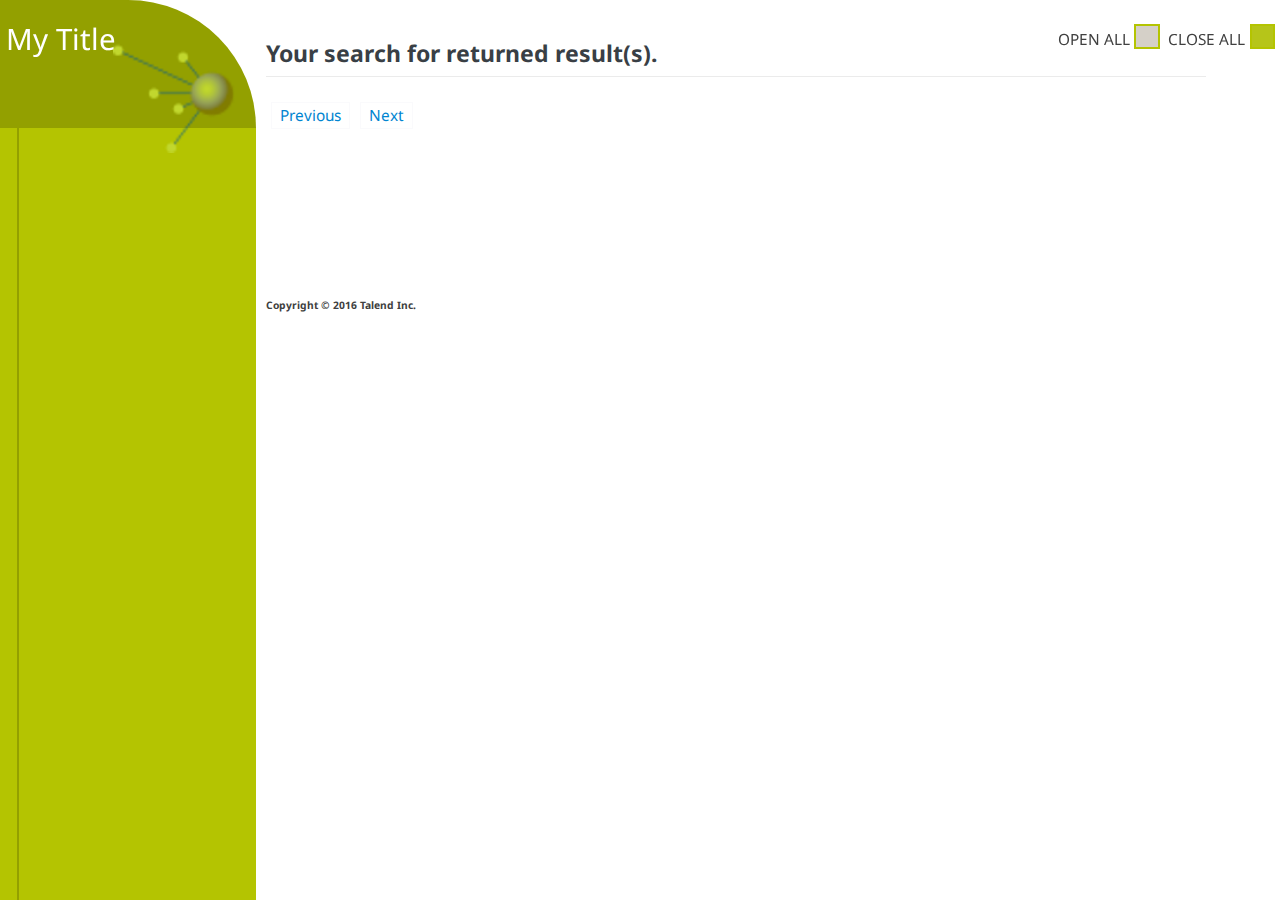
<file: Content/Search.htm>
<!DOCTYPE html>
<html xmlns:MadCap="http://www.madcapsoftware.com/Schemas/MadCap.xsd" lang="en-us" xml:lang="en-us" class="searchTopic templateTopic" data-mc-search-type="Stem" data-mc-help-system-file-name="Default.xml" data-mc-path-to-help-system="../" data-mc-target-type="WebHelp2" data-mc-runtime-file-type="Topic;Search;Default" data-mc-preload-images="false" data-mc-in-preview-mode="false" data-mc-toc-path="">
    <head>
        <meta name="viewport" content="width=device-width, initial-scale=1.0" />
        <meta http-equiv="X-UA-Compatible" content="IE=edge" />
        <meta http-equiv="Content-Type" content="text/html; charset=utf-8" />
        <meta charset="utf-8" />
        <meta name="description" content="" />
        <meta name="author" content="" /><title>Search</title>
        <link href="../Skins/Default/Stylesheets/Slideshow.css" rel="stylesheet" data-mc-generated="True" />
        <link href="../Skins/Default/Stylesheets/TextEffects.css" rel="stylesheet" data-mc-generated="True" />
        <link href="../Skins/Default/Stylesheets/Topic.css" rel="stylesheet" data-mc-generated="True" />
        <link href="../Skins/Default/Stylesheets/Components/Styles.css" rel="stylesheet" data-mc-generated="True" />
        <link href="../Skins/Default/Stylesheets/Components/Tablet.css" rel="stylesheet" data-mc-generated="True" />
        <link href="../Skins/Default/Stylesheets/Components/Mobile.css" rel="stylesheet" data-mc-generated="True" />
        <style>		
			@import URL(https://fonts.googleapis.com/css?family=Noto+Sans);
		</style>
        <link href="Resources/Stylesheets/vMain.css" rel="stylesheet" />
        <script src="../Resources/Scripts/custom.modernizr.js">
        </script>
        <script src="../Resources/Scripts/jquery.min.js">
        </script>
        <script src="../Resources/Scripts/require.min.js">
        </script>
        <script src="../Resources/Scripts/require.config.js">
        </script>
        <script src="../Resources/Scripts/foundation.min.js">
        </script>
        <script src="../Resources/Scripts/plugins.min.js">
        </script>
        <script src="../Resources/Scripts/MadCapAll.js">
        </script>
        <script src="Resources/Scripts/tincan-min.js">
        </script>
        <script src="Resources/Scripts/vicky.js">
        </script>
    </head>
    <body>
        <div class="vModuleNav" id="vNavContent">
        </div>
        <div class="vModuleNav" id="vPresNavContent" style="display:none">
        </div>
        <div id="vTopArea">
            <p id="vTitleNav">My Title</p>
            <img id="vLogo" src="Resources/Images/OtherGraphics/logo.png" alt="" />
        </div>
        <div id="vPrettyScroll">
        </div>
        <div class="closeAll">	
			OPEN ALL<img class="shotA" id="open" src="Resources/Images/OtherGraphics/shot_1x1.png" alt="" style="width: 1;height: 1;" />
			CLOSE ALL<img class="shotCloseA" id="close" src="Resources/Images/OtherGraphics/shotclose_1x1.png" alt="" style="width: 1;height: 1;" /></div>
        <div class="content mySideNavContent">
            <div id="contentBody">
                <div class="row collapse">
                    <div class="sideContent">
                    </div>
                    <div id="searchPane" class="mc-component">
                        <h1 id="results-heading">Your search for <span class="query"></span> returned <span class="total-results"></span> result(s).</h1>
                        <div id="pagination"><a class="previousPage">Previous</a><a class="nextPage">Next</a>
                        </div>
                    </div>
                    <br />
                    <br />
                    <br />
                    <br />
                    <br />
                    <h6>Copyright © <span class="GeneralYear">2016</span> Talend Inc.</h6>
                    <br />
                    <br />
                    <br />
                    <br />
                    <br />
                    <br />
                    <br />
                    <br />
                    <br />
                    <br />
                </div>
            </div>
        </div>
        <script>/* <![CDATA[ */
	
		
			document.onload=vPoshSideNav();
			document.onload=vOpenClose();
			document.onload=vQuiz();
			
		/* ]]> */</script>
    </body>
</html>
</file>
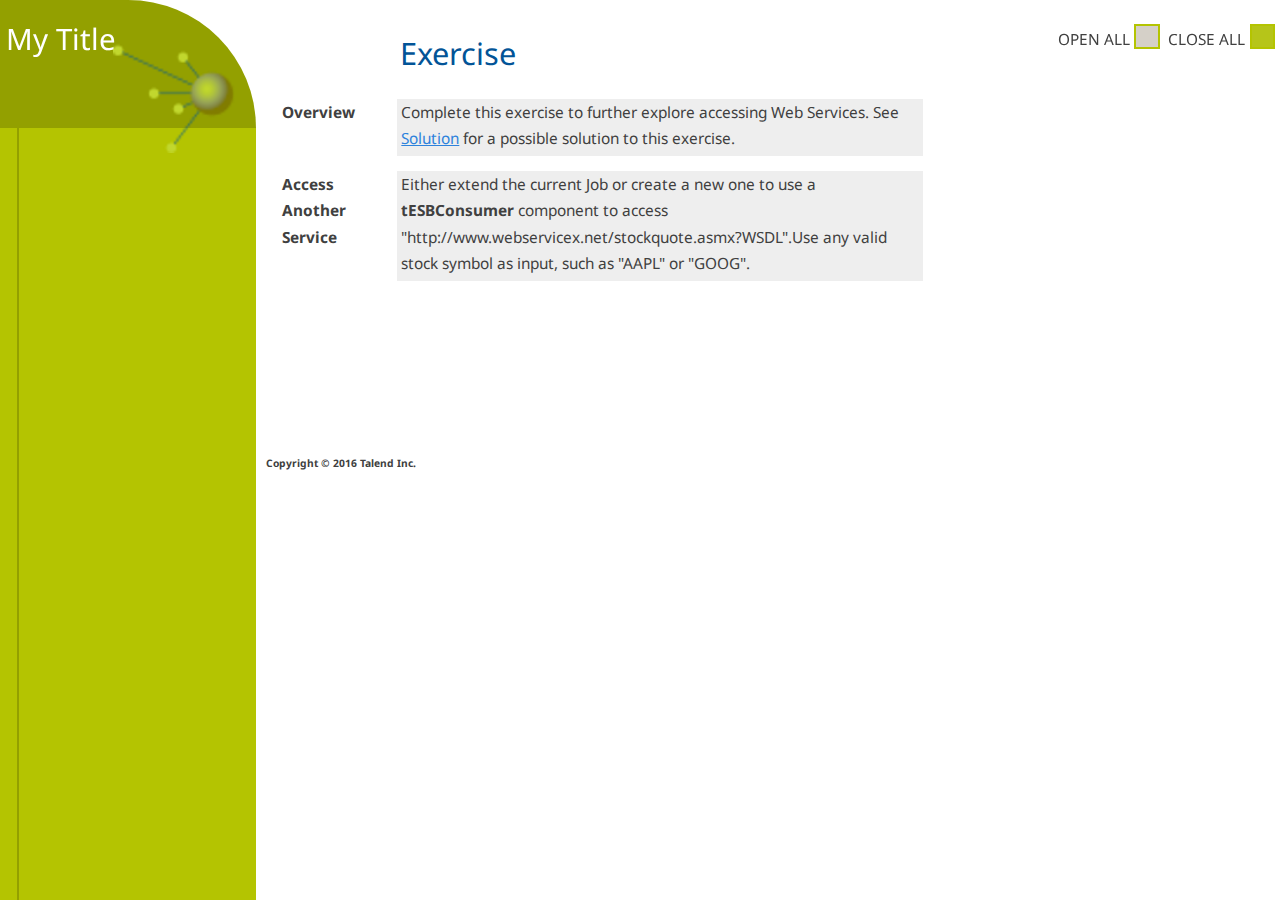
<file: Content/Archive/Copy2_of_Exercises.htm>
<!DOCTYPE html>
<html xmlns:MadCap="http://www.madcapsoftware.com/Schemas/MadCap.xsd" lang="en-us" xml:lang="en-us" data-mc-search-type="Stem" data-mc-help-system-file-name="Default.xml" data-mc-path-to-help-system="../../" data-mc-target-type="WebHelp2" data-mc-runtime-file-type="Topic;Default" data-mc-preload-images="false" data-mc-in-preview-mode="false" data-mc-toc-path="">
    <head>
        <meta name="viewport" content="width=device-width, initial-scale=1.0" />
        <meta http-equiv="X-UA-Compatible" content="IE=edge" />
        <meta http-equiv="Content-Type" content="text/html; charset=utf-8" />
        <meta charset="utf-8" />
        <meta name="description" content="" />
        <meta name="author" content="" /><title>Not_Exercises</title>
        <link href="../../Skins/Default/Stylesheets/Slideshow.css" rel="stylesheet" data-mc-generated="True" />
        <link href="../../Skins/Default/Stylesheets/TextEffects.css" rel="stylesheet" data-mc-generated="True" />
        <link href="../../Skins/Default/Stylesheets/Topic.css" rel="stylesheet" data-mc-generated="True" />
        <link href="../../Skins/Default/Stylesheets/Components/Styles.css" rel="stylesheet" data-mc-generated="True" />
        <link href="../../Skins/Default/Stylesheets/Components/Tablet.css" rel="stylesheet" data-mc-generated="True" />
        <link href="../../Skins/Default/Stylesheets/Components/Mobile.css" rel="stylesheet" data-mc-generated="True" />
        <style>		
			@import URL(https://fonts.googleapis.com/css?family=Noto+Sans);
		</style>
        <link href="../Resources/Stylesheets/vMain.css" rel="stylesheet" />
        <script src="../../Resources/Scripts/custom.modernizr.js">
        </script>
        <script src="../../Resources/Scripts/jquery.min.js">
        </script>
        <script src="../../Resources/Scripts/require.min.js">
        </script>
        <script src="../../Resources/Scripts/require.config.js">
        </script>
        <script src="../../Resources/Scripts/foundation.min.js">
        </script>
        <script src="../../Resources/Scripts/plugins.min.js">
        </script>
        <script src="../../Resources/Scripts/MadCapAll.js">
        </script>
        <script src="../Resources/Scripts/tincan-min.js">
        </script>
        <script src="../Resources/Scripts/vicky.js">
        </script>
    </head>
    <body>
        <div class="vModuleNav" id="vNavContent">
        </div>
        <div class="vModuleNav" id="vPresNavContent" style="display:none">
        </div>
        <div id="vTopArea">
            <p id="vTitleNav">My Title</p>
            <img id="vLogo" src="../Resources/Images/OtherGraphics/logo.png" alt="" />
        </div>
        <div id="vPrettyScroll">
        </div>
        <div class="closeAll">	
			OPEN ALL<img class="shotA" id="open" src="../Resources/Images/OtherGraphics/shot_1x1.png" alt="" style="width: 1;height: 1;" />
			CLOSE ALL<img class="shotCloseA" id="close" src="../Resources/Images/OtherGraphics/shotclose_1x1.png" alt="" style="width: 1;height: 1;" /></div>
        <div class="content mySideNavContent">
            <div id="contentBody">
                <div class="row collapse">
                    <div class="sideContent">
                    </div>
                    <h1 style="margin-left: 1.4in;">Exercise</h1>
                    <table cellspacing="15" width="672">
                        <col style="width: 16.162%;" />
                        <col style="width: 83.838%;" />
                        <tr>
                            <td style="vertical-align: Top;">
                                <p style="font-weight: bold;text-align: right;">Overview</p>
                            </td>
                            <td style="padding-left: 4px;padding-right: 4px;padding-bottom: 4px;vertical-align: Top;" bgcolor="#EEEEEE">
                                <p>Complete this exercise 
		 to further explore accessing Web Services. See <a href="Copy2_of_Solutions.htm">Solution</a> 
		 for a possible solution to this exercise.</p>
                            </td>
                        </tr>
                        <tr>
                            <td style="vertical-align: Top;">
                                <p style="font-weight: bold;text-align: right;">Access 
		 Another Service</p>
                            </td>
                            <td style="padding-left: 4px;padding-right: 4px;padding-bottom: 4px;vertical-align: Top;" bgcolor="#EEEEEE">
                                <p><span>Either 
		 extend the current Job or create a new one to use a <b>tESBConsumer</b> 
		 component to access "http://www.webservicex.net/stockquote.asmx?WSDL".</span><span>Use 
		 any valid stock symbol as input, such as "AAPL" or "GOOG". 
		 &#160;</span> <![CDATA[ ]]></p>
                            </td>
                        </tr>
                    </table>
                    <br />
                    <br />
                    <br />
                    <br />
                    <br />
                    <h6>Copyright © <span class="GeneralYear">2016</span> Talend Inc.</h6>
                    <br />
                    <br />
                    <br />
                    <br />
                    <br />
                    <br />
                    <br />
                    <br />
                    <br />
                    <br />
                </div>
            </div>
        </div>
        <script>/* <![CDATA[ */
	
		
			document.onload=vPoshSideNav();
			document.onload=vOpenClose();
			document.onload=vQuiz();
			
		/* ]]> */</script>
    </body>
</html>
</file>
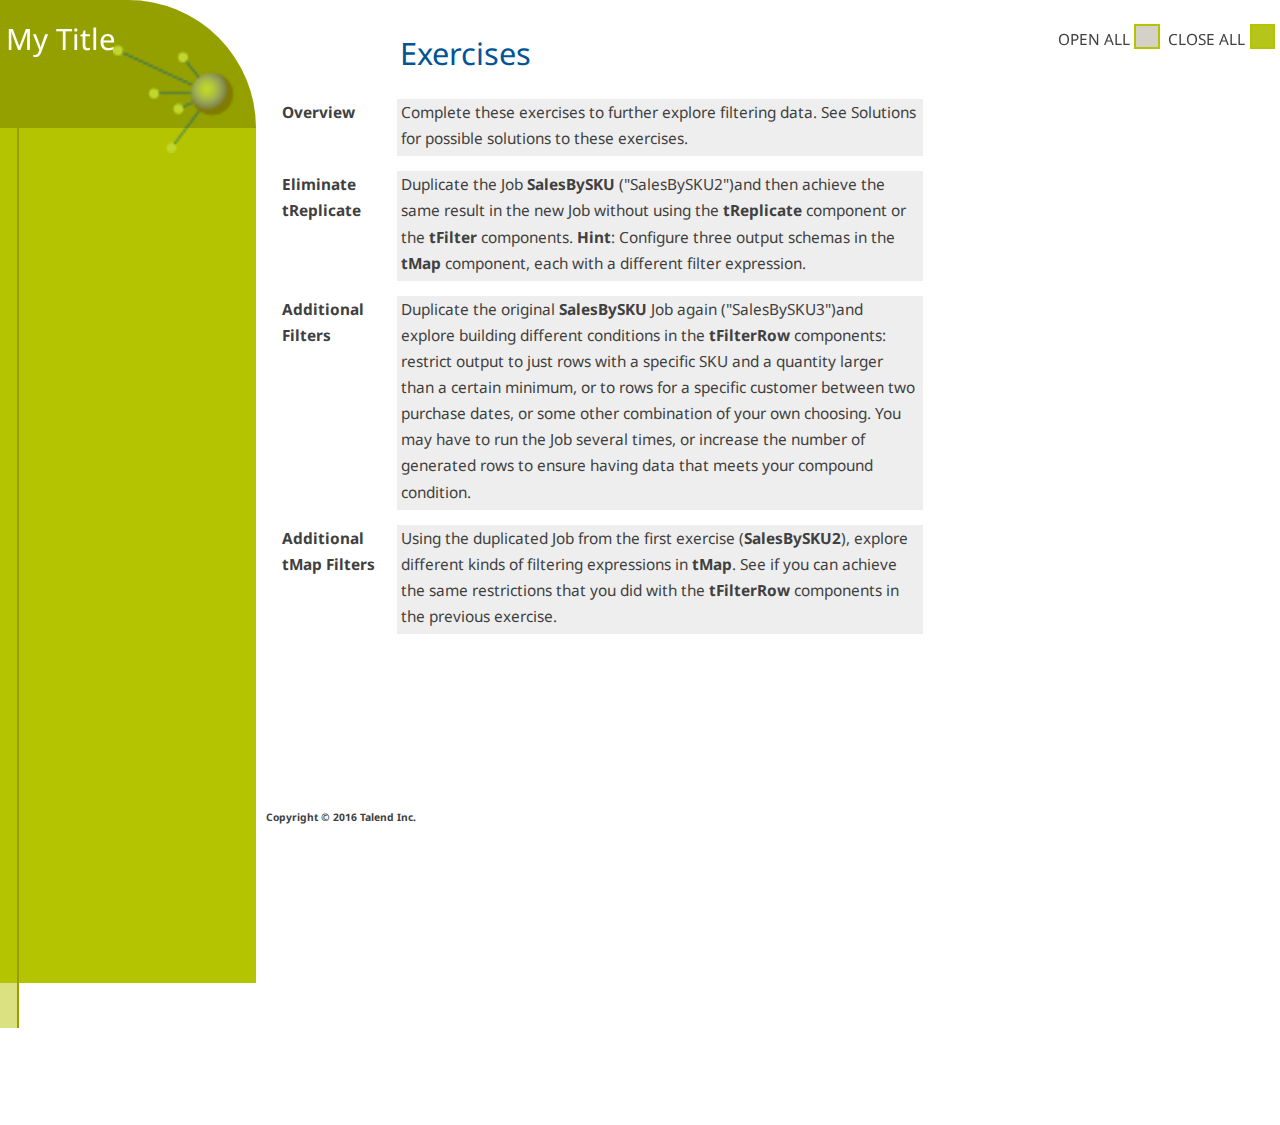
<file: Content/Archive/Copy_of_Exercises.htm>
<!DOCTYPE html>
<html xmlns:MadCap="http://www.madcapsoftware.com/Schemas/MadCap.xsd" lang="en-us" xml:lang="en-us" data-mc-search-type="Stem" data-mc-help-system-file-name="Default.xml" data-mc-path-to-help-system="../../" data-mc-target-type="WebHelp2" data-mc-runtime-file-type="Topic;Default" data-mc-preload-images="false" data-mc-in-preview-mode="false" data-mc-toc-path="">
    <head>
        <meta name="viewport" content="width=device-width, initial-scale=1.0" />
        <meta http-equiv="X-UA-Compatible" content="IE=edge" />
        <meta http-equiv="Content-Type" content="text/html; charset=utf-8" />
        <meta charset="utf-8" />
        <meta name="description" content="" />
        <meta name="author" content="" /><title>Ras_ersatzlos_fuer_5_6Exercises</title>
        <link href="../../Skins/Default/Stylesheets/Slideshow.css" rel="stylesheet" data-mc-generated="True" />
        <link href="../../Skins/Default/Stylesheets/TextEffects.css" rel="stylesheet" data-mc-generated="True" />
        <link href="../../Skins/Default/Stylesheets/Topic.css" rel="stylesheet" data-mc-generated="True" />
        <link href="../../Skins/Default/Stylesheets/Components/Styles.css" rel="stylesheet" data-mc-generated="True" />
        <link href="../../Skins/Default/Stylesheets/Components/Tablet.css" rel="stylesheet" data-mc-generated="True" />
        <link href="../../Skins/Default/Stylesheets/Components/Mobile.css" rel="stylesheet" data-mc-generated="True" />
        <style>		
			@import URL(https://fonts.googleapis.com/css?family=Noto+Sans);
		</style>
        <link href="../Resources/Stylesheets/vMain.css" rel="stylesheet" />
        <script src="../../Resources/Scripts/custom.modernizr.js">
        </script>
        <script src="../../Resources/Scripts/jquery.min.js">
        </script>
        <script src="../../Resources/Scripts/require.min.js">
        </script>
        <script src="../../Resources/Scripts/require.config.js">
        </script>
        <script src="../../Resources/Scripts/foundation.min.js">
        </script>
        <script src="../../Resources/Scripts/plugins.min.js">
        </script>
        <script src="../../Resources/Scripts/MadCapAll.js">
        </script>
        <script src="../Resources/Scripts/tincan-min.js">
        </script>
        <script src="../Resources/Scripts/vicky.js">
        </script>
    </head>
    <body>
        <div class="vModuleNav" id="vNavContent">
        </div>
        <div class="vModuleNav" id="vPresNavContent" style="display:none">
        </div>
        <div id="vTopArea">
            <p id="vTitleNav">My Title</p>
            <img id="vLogo" src="../Resources/Images/OtherGraphics/logo.png" alt="" />
        </div>
        <div id="vPrettyScroll">
        </div>
        <div class="closeAll">	
			OPEN ALL<img class="shotA" id="open" src="../Resources/Images/OtherGraphics/shot_1x1.png" alt="" style="width: 1;height: 1;" />
			CLOSE ALL<img class="shotCloseA" id="close" src="../Resources/Images/OtherGraphics/shotclose_1x1.png" alt="" style="width: 1;height: 1;" /></div>
        <div class="content mySideNavContent">
            <div id="contentBody">
                <div class="row collapse">
                    <div class="sideContent">
                    </div>
                    <h1 style="margin-left: 1.4in;">Exercises</h1>
                    <table cellspacing="15" width="672">
                        <col style="width: 16.162%;" />
                        <col style="width: 83.838%;" />
                        <tr>
                            <td style="vertical-align: Top;">
                                <p style="font-weight: bold;text-align: right;">Overview</p>
                            </td>
                            <td style="padding-left: 4px;padding-right: 4px;padding-bottom: 4px;vertical-align: Top;" bgcolor="#EEEEEE">
                                <p>Complete these 
		 exercises to further explore filtering data. See Solutions 
		 for possible solutions to these exercises.</p>
                            </td>
                        </tr>
                        <tr>
                            <td style="vertical-align: Top;">
                                <p style="text-align: right;font-weight: bold;">Eliminate 
		 tReplicate</p>
                            </td>
                            <td style="padding-left: 4px;padding-right: 4px;padding-bottom: 4px;vertical-align: Top;" bgcolor="#EEEEEE">
                                <p>Duplicate the Job 
		 <span style="font-weight: bold;">SalesBySKU</span> ("SalesBySKU2")and 
		 then achieve the same result in the new Job without using the 
		 <span style="font-weight: bold;">tReplicate</span> component or 
		 the <span style="font-weight: bold;">tFilter</span> components. 
		 <span style="font-weight: bold;">Hint</span>: Configure three 
		 output schemas in the <span style="font-weight: bold;">tMap</span> 
		 component, each with a different filter expression.</p>
                            </td>
                        </tr>
                        <tr>
                            <td style="vertical-align: Top;">
                                <p style="text-align: right;font-weight: bold;">Additional 
		 Filters</p>
                            </td>
                            <td style="padding-left: 4px;padding-right: 4px;padding-bottom: 4px;vertical-align: Top;" bgcolor="#EEEEEE">
                                <p>Duplicate the original 
		 <span style="font-weight: bold;">SalesBySKU</span> Job again ("SalesBySKU3")and 
		 explore building different conditions in the <span style="font-weight: bold;">tFilterRow</span> 
		 components: restrict output to just rows with a specific SKU and 
		 a quantity larger than a certain minimum, or to rows for a specific 
		 customer between two purchase dates, or some other combination 
		 of your own choosing. You may have to run the Job several times, 
		 or increase the number of generated rows to ensure having data 
		 that meets your compound condition.</p>
                            </td>
                        </tr>
                        <tr>
                            <td style="vertical-align: Top;">
                                <p style="font-weight: bold;text-align: right;">Additional 
		 tMap Filters</p>
                            </td>
                            <td style="padding-left: 4px;padding-right: 4px;padding-bottom: 4px;vertical-align: Top;" bgcolor="#EEEEEE">
                                <p>Using the duplicated 
		 Job from the first exercise (<span style="font-weight: bold;">SalesBySKU2</span>), 
		 explore different kinds of filtering expressions in <span style="font-weight: bold;">tMap</span>. 
		 See if you can achieve the same restrictions that you did with 
		 the <span style="font-weight: bold;">tFilterRow</span> components 
		 in the previous exercise.</p>
                            </td>
                        </tr>
                    </table>
                    <br />
                    <br />
                    <br />
                    <br />
                    <br />
                    <h6>Copyright © <span class="GeneralYear">2016</span> Talend Inc.</h6>
                    <br />
                    <br />
                    <br />
                    <br />
                    <br />
                    <br />
                    <br />
                    <br />
                    <br />
                    <br />
                </div>
            </div>
        </div>
        <script>/* <![CDATA[ */
	
		
			document.onload=vPoshSideNav();
			document.onload=vOpenClose();
			document.onload=vQuiz();
			
		/* ]]> */</script>
    </body>
</html>
</file>
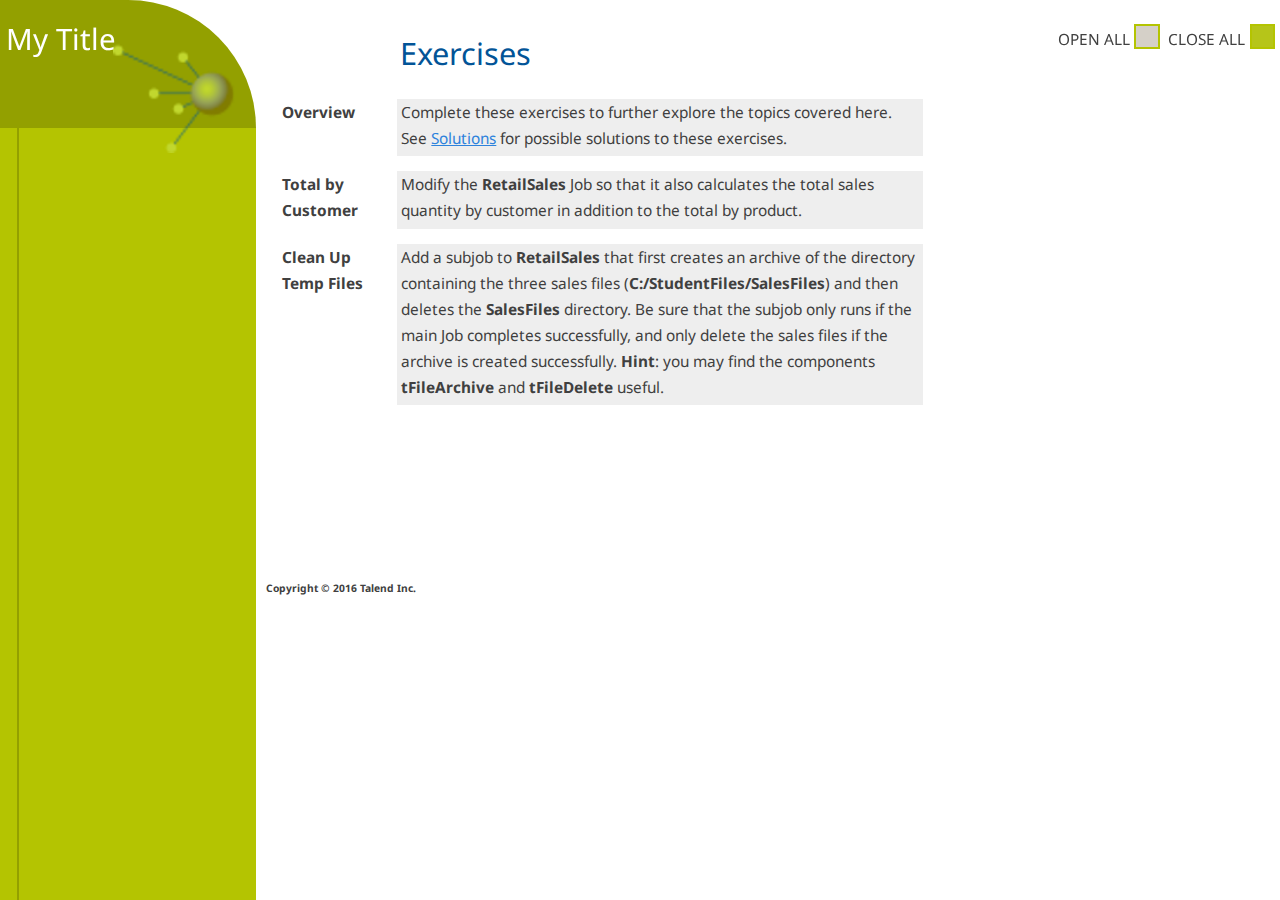
<file: Content/Archive/Copy_of_Exercises2.htm>
<!DOCTYPE html>
<html xmlns:MadCap="http://www.madcapsoftware.com/Schemas/MadCap.xsd" lang="en-us" xml:lang="en-us" data-mc-search-type="Stem" data-mc-help-system-file-name="Default.xml" data-mc-path-to-help-system="../../" data-mc-target-type="WebHelp2" data-mc-runtime-file-type="Topic;Default" data-mc-preload-images="false" data-mc-in-preview-mode="false" data-mc-toc-path="">
    <head>
        <meta name="viewport" content="width=device-width, initial-scale=1.0" />
        <meta http-equiv="X-UA-Compatible" content="IE=edge" />
        <meta http-equiv="Content-Type" content="text/html; charset=utf-8" />
        <meta charset="utf-8" />
        <meta name="description" content="" />
        <meta name="author" content="" /><title>is_in_master_Exercises</title>
        <link href="../../Skins/Default/Stylesheets/Slideshow.css" rel="stylesheet" data-mc-generated="True" />
        <link href="../../Skins/Default/Stylesheets/TextEffects.css" rel="stylesheet" data-mc-generated="True" />
        <link href="../../Skins/Default/Stylesheets/Topic.css" rel="stylesheet" data-mc-generated="True" />
        <link href="../../Skins/Default/Stylesheets/Components/Styles.css" rel="stylesheet" data-mc-generated="True" />
        <link href="../../Skins/Default/Stylesheets/Components/Tablet.css" rel="stylesheet" data-mc-generated="True" />
        <link href="../../Skins/Default/Stylesheets/Components/Mobile.css" rel="stylesheet" data-mc-generated="True" />
        <style>		
			@import URL(https://fonts.googleapis.com/css?family=Noto+Sans);
		</style>
        <link href="../Resources/Stylesheets/vMain.css" rel="stylesheet" />
        <script src="../../Resources/Scripts/custom.modernizr.js">
        </script>
        <script src="../../Resources/Scripts/jquery.min.js">
        </script>
        <script src="../../Resources/Scripts/require.min.js">
        </script>
        <script src="../../Resources/Scripts/require.config.js">
        </script>
        <script src="../../Resources/Scripts/foundation.min.js">
        </script>
        <script src="../../Resources/Scripts/plugins.min.js">
        </script>
        <script src="../../Resources/Scripts/MadCapAll.js">
        </script>
        <script src="../Resources/Scripts/tincan-min.js">
        </script>
        <script src="../Resources/Scripts/vicky.js">
        </script>
    </head>
    <body>
        <div class="vModuleNav" id="vNavContent">
        </div>
        <div class="vModuleNav" id="vPresNavContent" style="display:none">
        </div>
        <div id="vTopArea">
            <p id="vTitleNav">My Title</p>
            <img id="vLogo" src="../Resources/Images/OtherGraphics/logo.png" alt="" />
        </div>
        <div id="vPrettyScroll">
        </div>
        <div class="closeAll">	
			OPEN ALL<img class="shotA" id="open" src="../Resources/Images/OtherGraphics/shot_1x1.png" alt="" style="width: 1;height: 1;" />
			CLOSE ALL<img class="shotCloseA" id="close" src="../Resources/Images/OtherGraphics/shotclose_1x1.png" alt="" style="width: 1;height: 1;" /></div>
        <div class="content mySideNavContent">
            <div id="contentBody">
                <div class="row collapse">
                    <div class="sideContent">
                    </div>
                    <h1 style="margin-left: 1.4in;">Exercises</h1>
                    <table cellspacing="15" width="672">
                        <col style="width: 16.162%;" />
                        <col style="width: 83.838%;" />
                        <tr>
                            <td style="vertical-align: Top;">
                                <p style="font-weight: bold;text-align: right;">Overview</p>
                            </td>
                            <td style="padding-left: 4px;padding-right: 4px;padding-bottom: 4px;vertical-align: Top;" bgcolor="#EEEEEE">
                                <p>Complete these 
		 exercises to further explore the topics covered here. See <a href="Copy_of_Solutions2.htm">Solutions</a> 
		 for possible solutions to these exercises.</p>
                            </td>
                        </tr>
                        <tr>
                            <td style="vertical-align: Top;">
                                <p style="font-weight: bold;text-align: right;">Total 
		 by Customer</p>
                            </td>
                            <td style="padding-left: 4px;padding-right: 4px;padding-bottom: 4px;vertical-align: Top;" bgcolor="#EEEEEE">
                                <p>Modify the <span style="font-weight: bold;">RetailSales</span> Job so that it also 
		 calculates the total sales quantity by customer in addition to 
		 the total by product. &#160;</p>
                            </td>
                        </tr>
                        <tr>
                            <td style="vertical-align: Top;">
                                <p style="font-weight: bold;text-align: right;margin-left: 0px;">Clean Up 
		 Temp Files</p>
                            </td>
                            <td style="padding-left: 4px;padding-right: 4px;padding-bottom: 4px;vertical-align: Top;" bgcolor="#EEEEEE">
                                <p>Add a subjob to 
		 <span style="font-weight: bold;">RetailSales</span> that first 
		 creates an archive of the directory containing the three sales 
		 files (<span style="font-weight: bold;">C:/StudentFiles/SalesFiles</span>) 
		 and then deletes the <span style="font-weight: bold;">SalesFiles</span> 
		 directory. Be sure that the subjob only runs if the main Job completes 
		 successfully, and only delete the sales files if the archive is 
		 created successfully. <span style="font-weight: bold;">Hint</span>: 
		 you may find the components <span style="font-weight: bold;">tFileArchive</span> 
		 and <span style="font-weight: bold;">tFileDelete</span> useful.</p>
                            </td>
                        </tr>
                    </table>
                    <br />
                    <br />
                    <br />
                    <br />
                    <br />
                    <h6>Copyright © <span class="GeneralYear">2016</span> Talend Inc.</h6>
                    <br />
                    <br />
                    <br />
                    <br />
                    <br />
                    <br />
                    <br />
                    <br />
                    <br />
                    <br />
                </div>
            </div>
        </div>
        <script>/* <![CDATA[ */
	
		
			document.onload=vPoshSideNav();
			document.onload=vOpenClose();
			document.onload=vQuiz();
			
		/* ]]> */</script>
    </body>
</html>
</file>
<file: Skins/Default/Stylesheets/Slideshow.css>
/**
 * BxSlider v4.0 - Fully loaded, responsive content slider
 * http://bxslider.com
 *
 * Written by: Steven Wanderski, 2012
 * http://stevenwanderski.com
 * (while drinking Belgian ales and listening to jazz)
 *
 * CEO and founder of bxCreative, LTD
 * http://bxcreative.com
 */


/** RESET AND LAYOUT
===================================*/

.mc-wrapper {
	position: relative;
	margin: 0 auto 60px;
	padding: 0;
	zoom: 1;
    clear: both;
}

/** THEME
===================================*/

.mc-wrapper .mc-viewport {
    box-sizing: content-box; 
    z-index: 0;
}

.mc-wrapper .mc-controls {
    z-index: 1;
}

.mc-wrapper .mc-pager,
.mc-wrapper .mc-controls-auto {
	position: absolute;
	bottom: -30px;
	width: 100%;
}

.mc-wrapper img,
.mc-wrapper object,
.mc-wrapper table{ 
    max-width: 100%;
    word-wrap: break-word;
    table-layout: fixed;
}

div.MCSlide{
    word-wrap: break-word;
    visibility: hidden;
    -webkit-margin-collapse: separate;
}

/* LOADER */

.mc-wrapper .mc-loading {
	min-height: 50px;
    background-image: url(Images/MCSlider_loader.gif);
    background-repeat:no-repeat;
    background-color:#fff;
    background-position: center center;
	height: 100%;
	width: 100%;
	position: absolute;
	top: 0;
	left: 0;
	z-index: auto;
}

/* PAGER */

.mc-wrapper .mc-pager {
	text-align: center;
	font-size: .85em;
	font-family: Arial;
	font-weight: bold;
	color: #666;
	padding-top: 20px;
}

.mc-wrapper .mc-pager .mc-pager-item,
.mc-wrapper .mc-controls-auto .mc-controls-auto-item {
	display: inline-block;
	zoom: 1;
}

.mc-wrapper .mc-pager.mc-default-pager a {
	background: #666;
	text-indent: -9999px;
	display: block;
	width: 10px;
	height: 10px;
	margin: 0 5px;
	outline: 0;
	-moz-border-radius: 5px;
	-webkit-border-radius: 5px;
	border-radius: 5px;
    cursor: pointer;
}

.mc-wrapper .mc-pager.mc-default-pager a:hover,
.mc-wrapper .mc-pager.mc-default-pager a.active {
	background: #000;
}

/* DIRECTION CONTROLS (NEXT / PREV) */

.mc-wrapper .mc-prev {
	/*left: 10px;*/
    background-image: url(Images/MCSlider_controls.png);
    background-repeat:no-repeat;
    background-position: 0 -32px;
}

.mc-wrapper .mc-next {
	/*right: 10px;*/
    background-image: url(Images/MCSlider_controls.png);
    background-repeat:no-repeat;
    background-position: -43px -32px;
}

.mc-wrapper .mc-prev:hover {
	background-position: 0 0;
}

.mc-wrapper .mc-next:hover {
	background-position: -43px 0;
}

.mc-wrapper .mc-controls-direction a {
	position: absolute;
	top: 50%;
	margin-top: -16px;
	outline: 0;
	width: 32px;
	height: 32px;
	text-indent: -9999px;
	z-index: auto;
    cursor: pointer;
}

.mc-wrapper .mc-controls-direction a.disabled {
	display: none;
}

/* AUTO CONTROLS (START / STOP) */

.mc-wrapper .mc-controls-auto {
	text-align: center;
}

.mc-wrapper .mc-controls-auto .mc-start {
	display: block;
	text-indent: -9999px;
	width: 10px;
	height: 11px;
	outline: 0;
    background-image: url(Images/MCSlider_controls.png);
    background-repeat:no-repeat;
    background-position: -86px -11px;
	margin: 0 3px;
    cursor: pointer;
}

.mc-wrapper .mc-controls-auto .mc-start:hover,
.mc-wrapper .mc-controls-auto .mc-start.active {
	background-position: -86px 0;
}

.mc-wrapper .mc-controls-auto .mc-stop {
	display: block;
	text-indent: -9999px;
	width: 9px;
	height: 11px;
	outline: 0;
    background-image: url(Images/MCSlider_controls.png);
    background-repeat:no-repeat;
    background-position: -86px -44px;
	margin: 0 3px;
    cursor: pointer;
}

.mc-wrapper .mc-controls-auto .mc-stop:hover,
.mc-wrapper .mc-controls-auto .mc-stop.active {
	background-position: -86px -33px;
}

/* PAGER WITH AUTO-CONTROLS HYBRID LAYOUT */

.mc-wrapper .mc-controls.mc-has-controls-auto.mc-has-pager .mc-pager {
	text-align: left;
	width: 100%;
}

.mc-wrapper .mc-controls.mc-has-controls-auto.mc-has-pager .mc-controls-auto {
	right: 0;
	width: 35px;
}

/* IMAGE CAPTIONS */

.mc-wrapper .mc-caption {
	position: absolute;
	bottom: 0;
	left: 0;
	background: #666\9;
	background: rgba(80, 80, 80, 0.75);
	width: 100%;
}

.mc-wrapper .mc-caption div {
	color: #fff;
	font-family: Arial;
	display: block;
	font-size: .85em;
	padding: 10px;
}

/* SLIDE THUMBNAILS */

.mc-thumbnail {
	text-align: center;
	margin-top: -30px;
}

.mc-thumbnail a img {
	margin: 0 3px;
	padding: 3px;
	border: solid 1px #ccc;
	width: 50px;
    cursor: pointer;
}

.mc-thumbnail a:hover img,
.mc-thumbnail a.active img {
	border: solid 1px #5280DD;
}
</file>
<file: Skins/Default/Stylesheets/TextEffects.css>
/*<meta />*/

.transparent-gif	/* Ensures resource is copied over */
{
	background-image: url("Images/transparent.gif");
}

/* Bug #109712: Chrome bug - make contact with TOC elements for icon images to display correctly */

[class]
{
	
}

/* Expanding */

.MCExpanding
{
	text-decoration: none;
}

.MCExpanding_Open
{
	
}

.MCExpanding_Closed
{
	
}

.MCExpandingHead
{
	
}

.MCExpandingHotSpot
{
	cursor: pointer;
	background-position: left center;
	background-repeat: no-repeat;
	padding-left: 18px;
}

.MCExpanding_Image_Icon
{
	border: none;
}

.MCExpanding_Open .MCExpandingHotSpot
{
	background-image: url("Images/minus.png");
}

.MCExpanding_Closed .MCExpandingHotSpot
{
	background-image: url("Images/plus.png");
}

.MCExpandingBody
{
	vertical-align: bottom;
}

.MCExpanding_Open .MCExpandingBody
{
	display: inline-block;
}

.MCExpanding_Closed .MCExpandingBody
{
	display: none;
}

/**/
/* DropDown */

.MCDropDown
{
	
}

.MCDropDown_Open
{
	
}

.MCDropDown_Closed
{
	
}

.MCDropDownHead
{
	display: block;
}

.MCDropDownHotSpot
{
	cursor: pointer;
	background-position: left center;
	background-repeat: no-repeat;
	padding-left: 18px;
}

.MCDropDown_Open .MCDropDownHotSpot
{
	background-image: url("Images/minus.png");
}

.MCDropDown_Closed .MCDropDownHotSpot
{
	background-image: url("Images/plus.png");
}

.MCDropDown_Closed a.MCDropDownHotSpot,
.MCDropDown_Open a.MCDropDownHotSpot
{
	text-decoration: none;
}

.MCDropDownBody
{
	margin-left: 18px;
	overflow: hidden;
}

.MCDropDown_Open .MCDropDownBody
{
	display: block;
}

.MCDropDown_Closed .MCDropDownBody
{
	display: none;
}

.MCDropDown_Image_Icon
{
	border: none;
}

/**/
/* Toggler */

.MCToggler
{
	text-decoration: none;
}

.MCToggler_Open
{
	
}

.MCToggler_Closed
{
	
}

.MCTogglerHead
{
	
}

.MCTogglerHotSpot
{
	cursor: pointer;
	background-position: left center;
	background-repeat: no-repeat;
	padding-left: 18px;
}

.MCToggler_Open.MCTogglerHotSpot
{
	background-image: url("Images/minus.png");
}

.MCToggler_Closed.MCTogglerHotSpot
{
	background-image: url("Images/plus.png");
}

a.MCToggler_Closed.MCTogglerHotSpot,
a.MCToggler_Open.MCTogglerHotSpot
{
	text-decoration: none;
}

.MCToggler_Image_Icon
{
	border: none;
}

/**/
/* Text Popup */

.MCTextPopup
{
	cursor: pointer;
	text-decoration: none;
}

.MCTextPopupHotSpot
{
	cursor: pointer;
	background-repeat: no-repeat;
}

.MCTextPopup_Open.MCTextPopupHotSpot
{
	
}

.MCTextPopup_Closed.MCTextPopupHotSpot
{
	
}

.MCTextPopupBody
{
	color: #EBEBEB;
	font-weight: normal;
	line-height: 1.5em;
	background-color: #000000;
	width: 200px;
	padding: 11px 15px;
	-webkit-box-shadow: 0 4px 10px #8B8B8B;
	-moz-box-shadow: 0 4px 10px #8B8B8B;
	box-shadow: 0px 2px 8px 0px rgba(0,0,0,.4);
	border: none !important;
	-webkit-border-radius: 4px;
	-moz-border-radius: 4px;
	border-radius: 4px;
	position: absolute;
	left: 20px;
	white-space: normal;
	filter: alpha( opacity = 0 );
	opacity: 0.0;
	z-index: 10001;
}

.MCTextPopup_Open .MCTextPopupBody
{
	display: block;
}

.MCTextPopup_Closed .MCTextPopupBody
{
	display: none;
}

.MCTextPopupArrow
{
	content: "";
	border: solid 13px transparent;
	border-bottom-color: #DCDCDC;
	border-bottom-width: 13px;
	border-top: none;
	position: absolute;
	top: 0;
	left: 50%;
	margin-top: -13px;
	margin-left: -13px;
	width: 0;
	height: 0;
}

.MCTextPopupBodyBottom .MCTextPopupArrow
{
	border: solid 13px transparent;
	border-top-color: #000000;
	border-top-width: 13px;
	border-bottom: none;
	top: auto;
	bottom: -13px;
}

/**/

.link-list-popup
{
	color: #707070;
	line-height: normal;
	background-color: #FFF;
	-webkit-border-radius: 4px;
	-moz-border-radius: 4px;
	border-radius: 4px;
	-webkit-box-shadow: 0 4px 10px #8B8B8B;
	-moz-box-shadow: 0 4px 10px #8B8B8B;
	box-shadow: 0 4px 10px #8B8B8B;
	position: absolute;
	z-index: 50;
}

.link-list-popup ul
{
	list-style: none;
	margin: 0;
	padding: 6px;
}

.link-list-popup ul li
{
	padding: 5px;
	cursor: pointer;
}

.link-list-popup ul li:hover
{
	color: #000;
	background-color: #E5EFF7;
}

.link-list-popup ul li a
{
	color: inherit;
	text-decoration: none;
}

/**/

.toolbar-button-drop-down
{
	color: #707070;
	line-height: normal;
	background-color: #FFF;
	-webkit-border-radius: 4px;
	-moz-border-radius: 4px;
	border-radius: 4px;
	-webkit-box-shadow: 0 4px 10px #8B8B8B;
	-moz-box-shadow: 0 4px 10px #8B8B8B;
	box-shadow: 0 4px 10px #8B8B8B;
	position: absolute;
	z-index: 50;
}

.toolbar-button-drop-down ul
{
	list-style: none;
	margin: 0;
	padding: 6px;
}

.toolbar-button-drop-down ul li
{
	padding: 5px;
	cursor: pointer;
}

.toolbar-button-drop-down ul li:hover
{
	color: #000;
	background-color: #E5EFF7;
}

.toolbar-button-drop-down ul li a
{
	color: inherit;
	text-decoration: none;
}

.toolbar-button-drop-down ul li img
{
	vertical-align: middle;
}

/* buttons */

.buttons
{
	position: static;
}

.templateTopic .buttons
{
	display: none;
}

.toolbar-buttons
{
	position: absolute;
	top: 7px;
	left: 9px;
	right: 9px;
}

.button-group-container-left
{
	float: left;
	margin-left: -4px;
}

.button-group-container-right
{
	float: right;
	margin-right: -4px;
}

.button-group
{
	float: left;
}

.button-separator
{
	background-color: #E1E1E1;
	float: left;
	margin: 0 4px;
	height: 24px;
	width: 1px;
}

.button
{
	width: 22px;
	height: 22px;
	line-height: 22px;
	position: relative;
	/* need this to workaround CSS3PIE known issue: http://css3pie.com/documentation/known-issues/#z-index */
	margin: 0px 4px;
	float: left;
	cursor: pointer;
	border: solid 1px #E1E1E1;
	-webkit-border-radius: 3px;
	-moz-border-radius: 3px;
	border-radius: 3px;
	-webkit-box-shadow: 0px 1px 0px 0px #FFF;
	-moz-box-shadow: 0px 1px 0px 0px #FFF;
	box-shadow: 0px 1px 0px 0px #FFF;
	-moz-box-sizing: content-box;
	-webkit-box-sizing: content-box;
	box-sizing: content-box;
	padding: 0;
}

.button[disabled],
.button.current-topic-index-button.disabled
{
	opacity: 0.5;
}

.button.previous-topic-button
{
	background: #ECECEC url("Images/navigate-previous.png") no-repeat center center;
	/* Old browsers */
	background: url("Images/navigate-previous.png") no-repeat center center, -moz-linear-gradient(top, #FFF 0%, #ECECEC 100%);
	/* FF3.6+ */
	background: url("Images/navigate-previous.png") no-repeat center center, -webkit-gradient(linear, left top, left bottom, color-stop(0%,#FFF), color-stop(100%,#ECECEC));
	/* Chrome,Safari4+ */
	background: url("Images/navigate-previous.png") no-repeat center center, -webkit-linear-gradient(top, #FFF 0%,#ECECEC 100%);
	/* Chrome10+,Safari5.1+ */
	background: url("Images/navigate-previous.png") no-repeat center center, -o-linear-gradient(top, #FFF 0%,#ECECEC 100%);
	/* Opera11.10+ */
	background: url("Images/navigate-previous.png") no-repeat center center, -ms-linear-gradient(top, #FFF 0%,#ECECEC 100%);
	/* IE10+ */
	background: url("Images/navigate-previous.png") no-repeat center center, linear-gradient(top, #FFF 0%,#ECECEC 100%);
	/* W3C */
	-pie-background: url("Skins/Default/Stylesheets/Images/navigate-previous.png") no-repeat center center, linear-gradient(#FFF, #ECECEC);
	/*PIE*/
}

.button.next-topic-button
{
	background: #ECECEC url("Images/navigate-next.png") no-repeat center center;
	/* Old browsers */
	background: url("Images/navigate-next.png") no-repeat center center, -moz-linear-gradient(top, #FFF 0%, #ECECEC 100%);
	/* FF3.6+ */
	background: url("Images/navigate-next.png") no-repeat center center, -webkit-gradient(linear, left top, left bottom, color-stop(0%,#FFF), color-stop(100%,#ECECEC));
	/* Chrome,Safari4+ */
	background: url("Images/navigate-next.png") no-repeat center center, -webkit-linear-gradient(top, #FFF 0%,#ECECEC 100%);
	/* Chrome10+,Safari5.1+ */
	background: url("Images/navigate-next.png") no-repeat center center, -o-linear-gradient(top, #FFF 0%,#ECECEC 100%);
	/* Opera11.10+ */
	background: url("Images/navigate-next.png") no-repeat center center, -ms-linear-gradient(top, #FFF 0%,#ECECEC 100%);
	/* IE10+ */
	background: url("Images/navigate-next.png") no-repeat center center, linear-gradient(top, #FFF 0%,#ECECEC 100%);
	/* W3C */
	-pie-background: url("Skins/Default/Stylesheets/Images/navigate-next.png") no-repeat center center, linear-gradient(#FFF, #ECECEC);
	/*PIE*/
}

.button.current-topic-index-button
{
	color: #6C6C6C;
	text-shadow: 0 1px 0 #FFF;
	width: auto;
	padding: 0 12px;
	font-size: 11px;
	font-weight: bold;
}

.button.current-topic-index-button.disabled
{
	display: none;
}

.button.expand-all-button
{
	background: #ECECEC url("Images/expand.png") no-repeat center center;
	/* Old browsers */
	background: url("Images/expand.png") no-repeat center center, -moz-linear-gradient(top, #FFF 0%, #ECECEC 100%);
	/* FF3.6+ */
	background: url("Images/expand.png") no-repeat center center, -webkit-gradient(linear, left top, left bottom, color-stop(0%,#FFF), color-stop(100%,#ECECEC));
	/* Chrome,Safari4+ */
	background: url("Images/expand.png") no-repeat center center, -webkit-linear-gradient(top, #FFF 0%,#ECECEC 100%);
	/* Chrome10+,Safari5.1+ */
	background: url("Images/expand.png") no-repeat center center, -o-linear-gradient(top, #FFF 0%,#ECECEC 100%);
	/* Opera11.10+ */
	background: url("Images/expand.png") no-repeat center center, -ms-linear-gradient(top, #FFF 0%,#ECECEC 100%);
	/* IE10+ */
	background: url("Images/expand.png") no-repeat center center, linear-gradient(top, #FFF 0%,#ECECEC 100%);
	/* W3C */
	-pie-background: url("Skins/Default/Stylesheets/Images/expand.png") no-repeat center center, linear-gradient(#FFF, #ECECEC);
	/*PIE*/
}

.button.collapse-all-button
{
	background: #ECECEC url("Images/collapse.png") no-repeat center center;
	/* Old browsers */
	background: url("Images/collapse.png") no-repeat center center, -moz-linear-gradient(top, #FFF 0%, #ECECEC 100%);
	/* FF3.6+ */
	background: url("Images/collapse.png") no-repeat center center, -webkit-gradient(linear, left top, left bottom, color-stop(0%,#FFF), color-stop(100%,#ECECEC));
	/* Chrome,Safari4+ */
	background: url("Images/collapse.png") no-repeat center center, -webkit-linear-gradient(top, #FFF 0%,#ECECEC 100%);
	/* Chrome10+,Safari5.1+ */
	background: url("Images/collapse.png") no-repeat center center, -o-linear-gradient(top, #FFF 0%,#ECECEC 100%);
	/* Opera11.10+ */
	background: url("Images/collapse.png") no-repeat center center, -ms-linear-gradient(top, #FFF 0%,#ECECEC 100%);
	/* IE10+ */
	background: url("Images/collapse.png") no-repeat center center, linear-gradient(top, #FFF 0%,#ECECEC 100%);
	/* W3C */
	-pie-background: url("Skins/Default/Stylesheets/Images/collapse.png") no-repeat center center, linear-gradient(#FFF, #ECECEC);
	/*PIE*/
}

.button.print-button
{
	background: #ECECEC url("Images/printer.png") no-repeat center center;
	/* Old browsers */
	background: url("Images/printer.png") no-repeat center center, -moz-linear-gradient(top, #FFF 0%, #ECECEC 100%);
	/* FF3.6+ */
	background: url("Images/printer.png") no-repeat center center, -webkit-gradient(linear, left top, left bottom, color-stop(0%,#FFF), color-stop(100%,#ECECEC));
	/* Chrome,Safari4+ */
	background: url("Images/printer.png") no-repeat center center, -webkit-linear-gradient(top, #FFF 0%,#ECECEC 100%);
	/* Chrome10+,Safari5.1+ */
	background: url("Images/printer.png") no-repeat center center, -o-linear-gradient(top, #FFF 0%,#ECECEC 100%);
	/* Opera11.10+ */
	background: url("Images/printer.png") no-repeat center center, -ms-linear-gradient(top, #FFF 0%,#ECECEC 100%);
	/* IE10+ */
	background: url("Images/printer.png") no-repeat center center, linear-gradient(top, #FFF 0%,#ECECEC 100%);
	/* W3C */
	-pie-background: url("Skins/Default/Stylesheets/Images/printer.png") no-repeat center center, linear-gradient(#FFF, #ECECEC);
	/*PIE*/
}

.button.remove-highlight-button
{
	background: #ECECEC url("Images/highlight.png") no-repeat center center;
	/* Old browsers */
	background: url("Images/highlight.png") no-repeat center center, -moz-linear-gradient(top, #FFF 0%, #ECECEC 100%);
	/* FF3.6+ */
	background: url("Images/highlight.png") no-repeat center center, -webkit-gradient(linear, left top, left bottom, color-stop(0%,#FFF), color-stop(100%,#ECECEC));
	/* Chrome,Safari4+ */
	background: url("Images/highlight.png") no-repeat center center, -webkit-linear-gradient(top, #FFF 0%,#ECECEC 100%);
	/* Chrome10+,Safari5.1+ */
	background: url("Images/highlight.png") no-repeat center center, -o-linear-gradient(top, #FFF 0%,#ECECEC 100%);
	/* Opera11.10+ */
	background: url("Images/highlight.png") no-repeat center center, -ms-linear-gradient(top, #FFF 0%,#ECECEC 100%);
	/* IE10+ */
	background: url("Images/highlight.png") no-repeat center center, linear-gradient(top, #FFF 0%,#ECECEC 100%);
	/* W3C */
	-pie-background: url("Skins/Default/Stylesheets/Images/highlight.png") no-repeat center center, linear-gradient(#FFF, #ECECEC);
	/*PIE*/
}

.button.select-skin-button
{
	background: #ECECEC url("Images/select-skin.png") no-repeat center center;
	/* Old browsers */
	background: url("Images/select-skin.png") no-repeat center center, -moz-linear-gradient(top, #FFF 0%, #ECECEC 100%);
	/* FF3.6+ */
	background: url("Images/select-skin.png") no-repeat center center, -webkit-gradient(linear, left top, left bottom, color-stop(0%,#FFF), color-stop(100%,#ECECEC));
	/* Chrome,Safari4+ */
	background: url("Images/select-skin.png") no-repeat center center, -webkit-linear-gradient(top, #FFF 0%,#ECECEC 100%);
	/* Chrome10+,Safari5.1+ */
	background: url("Images/select-skin.png") no-repeat center center, -o-linear-gradient(top, #FFF 0%,#ECECEC 100%);
	/* Opera11.10+ */
	background: url("Images/select-skin.png") no-repeat center center, -ms-linear-gradient(top, #FFF 0%,#ECECEC 100%);
	/* IE10+ */
	background: url("Images/select-skin.png") no-repeat center center, linear-gradient(top, #FFF 0%,#ECECEC 100%);
	/* W3C */
	-pie-background: url("Skins/Default/Stylesheets/Images/select-skin.png") no-repeat center center, linear-gradient(#FFF, #ECECEC);
	/*PIE*/
}

.button.select-language-button
{
	background: #ECECEC url("Images/select-language.png") no-repeat center center;
	/* Old browsers */
	background: url("Images/select-language.png") no-repeat center center, -moz-linear-gradient(top, #FFF 0%, #ECECEC 100%);
	/* FF3.6+ */
	background: url("Images/select-language.png") no-repeat center center, -webkit-gradient(linear, left top, left bottom, color-stop(0%,#FFF), color-stop(100%,#ECECEC));
	/* Chrome,Safari4+ */
	background: url("Images/select-language.png") no-repeat center center, -webkit-linear-gradient(top, #FFF 0%,#ECECEC 100%);
	/* Chrome10+,Safari5.1+ */
	background: url("Images/select-language.png") no-repeat center center, -o-linear-gradient(top, #FFF 0%,#ECECEC 100%);
	/* Opera11.10+ */
	background: url("Images/select-language.png") no-repeat center center, -ms-linear-gradient(top, #FFF 0%,#ECECEC 100%);
	/* IE10+ */
	background: url("Images/select-language.png") no-repeat center center, linear-gradient(top, #FFF 0%,#ECECEC 100%);
	/* W3C */
	-pie-background: url("Skins/Default/Stylesheets/Images/select-language.png") no-repeat center center, linear-gradient(#FFF, #ECECEC);
	/*PIE*/
}

/* select-language-button image is dynamically set by javascript */

.button.select-language-button img
{
	vertical-align: middle;
}

.loading
{
	background-image: url("Images/loading.gif");
	background-repeat: no-repeat;
	background-position: center;
}

.loading .button.star-button
{
	visibility: hidden;
}

.button.star-button
{
	border: none;
	width: 16px;
	margin: 0px 2px;
	-webkit-box-shadow: none;
	-moz-box-shadow: none;
	box-shadow: none;
}

.button.topic-ratings-button
{
	background: url("Images/star-full.png") no-repeat center center;
	-webkit-box-shadow: none;
	-moz-box-shadow: none;
	box-shadow: none;
}

.button.topic-ratings-empty-button
{
	background: url("Images/star-empty.png") no-repeat center center;
	-webkit-box-shadow: none;
	-moz-box-shadow: none;
	box-shadow: none;
}

.button.login-button
{
	background: #ECECEC url("Images/login.png") no-repeat center center;
	/* Old browsers */
	background: url("Images/login.png") no-repeat center center, -moz-linear-gradient(top, #FFF 0%, #ECECEC 100%);
	/* FF3.6+ */
	background: url("Images/login.png") no-repeat center center, -webkit-gradient(linear, left top, left bottom, color-stop(0%,#FFF), color-stop(100%,#ECECEC));
	/* Chrome,Safari4+ */
	background: url("Images/login.png") no-repeat center center, -webkit-linear-gradient(top, #FFF 0%,#ECECEC 100%);
	/* Chrome10+,Safari5.1+ */
	background: url("Images/login.png") no-repeat center center, -o-linear-gradient(top, #FFF 0%,#ECECEC 100%);
	/* Opera11.10+ */
	background: url("Images/login.png") no-repeat center center, -ms-linear-gradient(top, #FFF 0%,#ECECEC 100%);
	/* IE10+ */
	background: url("Images/login.png") no-repeat center center, linear-gradient(top, #FFF 0%,#ECECEC 100%);
	/* W3C */
	-pie-background: url("Skins/Default/Stylesheets/Images/login.png") no-repeat center center, linear-gradient(#FFF, #ECECEC);
	/*PIE*/
}

.button.edit-user-profile-button
{
	background: #ECECEC url("Images/edit-profile.png") no-repeat center center;
	/* Old browsers */
	background: url("Images/edit-profile.png") no-repeat center center, -moz-linear-gradient(top, #FFF 0%, #ECECEC 100%);
	/* FF3.6+ */
	background: url("Images/edit-profile.png") no-repeat center center, -webkit-gradient(linear, left top, left bottom, color-stop(0%,#FFF), color-stop(100%,#ECECEC));
	/* Chrome,Safari4+ */
	background: url("Images/edit-profile.png") no-repeat center center, -webkit-linear-gradient(top, #FFF 0%,#ECECEC 100%);
	/* Chrome10+,Safari5.1+ */
	background: url("Images/edit-profile.png") no-repeat center center, -o-linear-gradient(top, #FFF 0%,#ECECEC 100%);
	/* Opera11.10+ */
	background: url("Images/edit-profile.png") no-repeat center center, -ms-linear-gradient(top, #FFF 0%,#ECECEC 100%);
	/* IE10+ */
	background: url("Images/edit-profile.png") no-repeat center center, linear-gradient(top, #FFF 0%,#ECECEC 100%);
	/* W3C */
	-pie-background: url("Skins/Default/Stylesheets/Images/edit-profile.png") no-repeat center center, linear-gradient(#FFF, #ECECEC);
	/*PIE*/
}

/**/
/* Feedback */

.pulse-frame
{
	width: 100%;
	border: none;
	margin-top: 17px;
	visibility: visible;
	height: 1000px;
}

.feedback-comments-wrapper.feedback-embedded .pulse-frame
{
	display: block;
}

.feedback-comments-wrapper.responsive,
.feedback-comments-wrapper.responsive .pulse-frame,
.pulse-frame.pulse-loading
{
	visibility: hidden;
	height: 1px;
}

.feedback-comments-wrapper.hidden
{
	display: none;
}

.feedback-comments-wrapper .comments-header
{
	color: #749AB6;
	font-size: 2em;
	font-weight: bold;
	margin: 17px 0;
}

.comments
{
	
}

.comments .comment
{
	border-bottom: 2px solid #ddd;
	padding: 10px;
	max-width: 400px;
}

.comments .comment:last-child
{
	border-bottom: none;
}

.comments .comment .comment
{
	margin-left: 45px;
}

.comments .username
{
	color: #749AB6;
	font-family: Georgia;
	font-weight: bold;
	font-style: italic;
	margin-right: 10px;
	display: none;
}

html.feedback-anonymous-enabled .comments .username
{
	display: inline;
}

.comments .timestamp
{
	color: #888;
	font-family: Georgia;
	font-size: 11px;
	font-weight: normal;
	font-style: italic;
}

.comments .subject
{
	color: #888;
	font-weight: bold;
}

.comments .body
{
	
}

.comment-form-wrapper
{
	
}

.comment-form-wrapper .username-field,
.comment-form-wrapper .subject-field
{
	width: 200px;
	padding: 5px;
	border: 1px solid #ccc;
	-moz-border-radius: 4px;
	-webkit-border-radius: 4px;
	border-radius: 4px;
}

.comment-form-wrapper .username-field
{
	display: none;
}

html.feedback-anonymous-enabled .comment-form-wrapper .username-field
{
	display: inline-block;
}

.comment-form-wrapper .body-field
{
	font-family: Arial;
	width: 406px;
	height: 60px;
	padding: 10px;
	border: 1px solid #ccc;
	-moz-border-radius: 4px;
	-webkit-border-radius: 4px;
	border-radius: 4px;
}

.comment-form-wrapper .field-error
{
	border: solid 1px #F00;
	background-color: #FEE7E7;
}

.comment-form-wrapper .comment-submit
{
	
}

/**/

.mc-template
{
	display: none;
}

#mc-background-tint
{
	position: fixed;
	top: 0;
	left: 0;
	width: 100%;
	height: 100%;
	filter: alpha( opacity = 0 );
	opacity: 0.0;
}

#contentBody #mc-background-tint
{
	position: absolute;
}

#mc-background-tint.light
{
	background-color: #FFF;
}

#mc-background-tint.dark
{
	background-color: #000;
}

/* Contain floats: nicolasgallagher.com/micro-clearfix-hack/ */

.clearfix:before,
.clearfix:after
{
	content: "";
	display: table;
}

.clearfix:after
{
	clear: both;
}

.clearfix
{
	zoom: 1;
}

span.SearchHighlight
{
	
}

span.SearchHighlight1
{
	
}

span.SearchHighlight2
{
	
}

span.SearchHighlight3
{
	
}

span.SearchHighlight4
{
	
}

span.SearchHighlight5
{
	
}

span.SearchHighlight6
{
	
}

span.SearchHighlight7
{
	
}

span.SearchHighlight8
{
	
}

span.SearchHighlight9
{
	
}

span.SearchHighlight10
{
	
}

.highlightGlossary,
.highlightIndex
{
	font-weight: bold;
}

@media print
{
	.tab-bar
	{
		display: none !important;
	}

	.topicToolbarProxy
	{
		display: none !important;
	}

	._Skins_SideMenu
	{
		display: none !important;
	}
}
</file>
<file: Skins/Default/Stylesheets/Topic.css>
/*<meta />*/

/* Prevents Safari in landscape orientation from zooming in on text*/

body
{
	-ms-text-size-adjust: 100%;
	-moz-text-size-adjust: 100%;
	-webkit-text-size-adjust: 100%;
	font-size: 16px;
}

/* Css to prevent Chrome's automatic border around active fields*/

*:focus
{
	outline: none;
}

/* Default css class for hiding element*/

.hidden
{
	display: none;
}

/* Topic Popup */

.MCTopicPopup
{
	text-decoration: none;
}

.MCTopicPopupHotSpot
{
	cursor: pointer;
	background-position: left center;
	background-repeat: no-repeat;
}

.MCTopicPopup_Open.MCTopicPopupHotSpot
{
	
}

.MCTopicPopup_Closed.MCTopicPopupHotSpot
{
	
}

.MCTopicPopupContainer
{
	background-color: #FFFFFF;
	padding: 10px;
	position: fixed;
	top: 100px;
	left: 100px;
	right: 100px;
	bottom: 100px;
	-moz-border-radius: 5px;
	border-radius: 5px;
	-webkit-box-shadow: 0 4px 10px #333333;
	-moz-box-shadow: 0 4px 10px #333333;
	box-shadow: 0 4px 10px #333333;
	filter: alpha( opacity = 0 );
	opacity: 0.0;
	z-index: 10001;
}

#contentBodyInner .MCTopicPopupContainer
{
	position: absolute;
}

.MCTopicPopupBody
{
	width: 100%;
	border: none;
}

/**/
/* Thumbnail Popup */

.MCPopupThumbnailLink
{
	
}

.MCPopupThumbnail
{
	-moz-border-radius: 5px;
	border-radius: 5px;
}

.MCPopupContainer
{
	background-color: #FFFFFF;
	border: solid 1px #000000;
	padding: 10px;
	position: absolute;
	cursor: pointer;
	-moz-border-radius: 5px;
	border-radius: 5px;
	z-index: 10001;
}

.MCPopupContainer2
{
	background-color: #FFFFFF;
	border: solid 1px #000000;
	padding: 10px;
	position: absolute;
	cursor: pointer;
	-moz-box-shadow: 2px 2px 8px #FFFFFF;
	-webkit-box-shadow: 2px 2px 8px #FFFFFF;
	box-shadow: 2px 2px 8px #FFFFFF;
}

.MCPopupFullImage
{
	width: 0px;
	height: 0px;
	-moz-border-radius: 5px;
	border-radius: 5px;
}

/**/
/* HelpControl */

.MCHelpControl_Image_Icon
{
	border: none;
}

.MCHelpControl span
{
	background: url("Images/help-control.png") no-repeat left center;
	padding-left: 18px;
}

a.MCHelpControl
{
	cursor: pointer;
	text-decoration: none;
}

/**/
/* Dialog */

.MCDialog
{
	display: none;
	width: 400px;
	position: fixed;
	top: 20px;
	left: 20px;
	padding: 6px;
	background-color: #000000;
	border: 1px solid #000000;
	-moz-border-radius: 4px;
	-webkit-border-radius: 4px;
	border-radius: 4px;
	-moz-box-shadow: 0 3px 0 rgba(0, 0, 0, 0.1);
	-webkit-box-shadow: 0 3px 0 rgba(0, 0, 0, 0.1);
	box-shadow: 0 3px 0 rgba(0, 0, 0, 0.1);
	filter: alpha( opacity = 0 );
	opacity: 0.0;
	z-index: 10001;
}

.MCDialogHeader
{
	margin: 0 0 4px;
	padding: 5px 0 5px 5px;
	color: #FFFFFF;
	font-size: 15px;
	font-family: Helvetica;
}

.MCDialogClose
{
	color: #FFFFFF;
	font-family: tahoma, sans-serif;
	font-weight: bold;
	font-size: 16px;
	line-height: 12px;
	text-align: center;
	text-decoration: none;
	float: right;
	width: 20px;
	height: 18px;
	padding-top: 2px;
	margin-top: -2px;
	background-color: #999999;
	-moz-border-radius: 3px;
	-webkit-border-radius: 3px;
	border-radius: 3px;
}

.MCDialogBody
{
	color: #555555;
	padding: 10px;
	background-color: #FFFFFF;
	-moz-border-radius: 4px;
	-webkit-border-radius: 4px;
	border-radius: 4px;
}

/**/

a.glossaryTerm
{
	text-decoration: none;
}

/**/

#ios-wrapper
{
	width: 100%;
	height: 100%;
	overflow: auto;
	-webkit-overflow-scrolling: touch;
}

.img_off
{
	display: none;
}

/* Feedback/Pulse */

.pulse-required,
.feedback-required,
.feedback-topic-required
{
	display: none;
}

.pulse-active .pulse-required,
.feedback-active .feedback-required,
.feedback-active.has-topic .feedback-topic-required
{
	display: block;
}

/* Login Dialog */

.login-dialog
{
	display: none;
	z-index: 10001;
	position: absolute;
	top: 50%;
	left: 50%;
	margin-top: -200px;
	margin-left: -175px;
	width: 350px;
	-webkit-border-radius: 3px;
	-moz-border-radius: 3px;
	border-radius: 3px;
	-webkit-box-shadow: 0 4px 10px #333333;
	-moz-box-shadow: 0 4px 10px #333333;
	box-shadow: 0 4px 10px #333333;
}

.login-dialog.pulse
{
	width: 408px;
	height: 428px;
	margin-left: -204px;
	margin-top: -214px;
}

#pulse-login-frame
{
	width: 100%;
	height: 100%;
	border: none;
	-webkit-border-radius: 3px;
	-moz-border-radius: 3px;
	border-radius: 3px;
	-webkit-box-shadow: 0 4px 10px #333333;
	-moz-box-shadow: 0 4px 10px #333333;
	box-shadow: 0 4px 10px #333333;
}

.login-dialog-header
{
	color: #FFF;
	font-size: 13px;
	font-weight: bold;
	height: 36px;
	line-height: 36px;
	padding-left: 50px;
	border-bottom: solid 1px #2B2B2B;
	background: #5A5A5A url("Images/login-dialog-icon.png") no-repeat 18px center;
	/* Old browsers */
	background: url("Images/login-dialog-icon.png") no-repeat 18px center, -moz-linear-gradient(top, #5A5A5A 0%, #4A4A4A 100%);
	/* FF3.6+ */
	background: url("Images/login-dialog-icon.png") no-repeat 18px center, -webkit-gradient(linear, left top, left bottom, color-stop(0%,#5A5A5A), color-stop(100%,#4A4A4A));
	/* Chrome,Safari4+ */
	background: url("Images/login-dialog-icon.png") no-repeat 18px center, -webkit-linear-gradient(top, #5A5A5A 0%,#4A4A4A 100%);
	/* Chrome10+,Safari5.1+ */
	background: url("Images/login-dialog-icon.png") no-repeat 18px center, -o-linear-gradient(top, #5A5A5A 0%,#4A4A4A 100%);
	/* Opera11.10+ */
	background: url("Images/login-dialog-icon.png") no-repeat 18px center, -ms-linear-gradient(top, #5A5A5A 0%,#4A4A4A 100%);
	/* IE10+ */
	background: url("Images/login-dialog-icon.png") no-repeat 18px center, linear-gradient(top, #5A5A5A 0%,#4A4A4A 100%);
	/* W3C */
	-pie-background: url("Skins/Default/Stylesheets/Images/login-dialog-icon.png") no-repeat 18px center, linear-gradient(#5A5A5A, #4A4A4A);
	/*PIE*/
	background-repeat: no-repeat;
	background-position: 18px center;
	-webkit-border-radius: 3px 3px 0 0;
	-moz-border-radius: 3px 3px 0 0;
	border-radius: 3px 3px 0 0;
}

.login-dialog-content
{
	border-top: solid 1px #767676;
	background: #5A5A5A;
	background-repeat: no-repeat;
	background-position: center center;
	-webkit-border-radius: 0 0 3px 3px;
	-moz-border-radius: 0 0 3px 3px;
	border-radius: 0 0 3px 3px;
	padding: 17px;
}

.login-dialog-content .profile-item-wrapper
{
	color: #CECECE;
	margin-bottom: 10px;
	height: 32px;
	line-height: 32px;
}

.login-dialog-content .profile-item-wrapper .label-wrapper
{
	margin-bottom: 5px;
	float: left;
}

.login-dialog-content .profile-item-wrapper .input-wrapper
{
	float: right;
}

.login-dialog-content .profile-item-wrapper input[type=text]
{
	margin: 0;
	padding: 5px;
	border: solid 1px #191919;
	background: #FFF;
	-webkit-border-radius: 3px;
	-moz-border-radius: 3px;
	border-radius: 3px;
	-webkit-box-shadow: 0 1px #888;
	-moz-box-shadow: 0 1px #888;
	box-shadow: 0 1px #888;
	outline: none;
}

.login-dialog-content .profile-item-wrapper.email-notifications-wrapper
{
	margin-top: 15px;
	height: auto;
	line-height: normal;
}

.login-dialog-content .profile-item-wrapper.email-notifications-wrapper .label-wrapper
{
	float: none;
}

.login-dialog-content .profile-item-wrapper.email-notifications-wrapper .email-notifications-group
{
	margin-right: 0;
	padding: 12px;
	background-color: #4A4A4A;
	background-repeat: no-repeat;
	background-position: center center;
	border: solid 1px #2B2B2B;
	-webkit-border-radius: 3px;
	-moz-border-radius: 3px;
	border-radius: 3px;
	-webkit-box-shadow: 0 1px #888;
	-moz-box-shadow: 0 1px #888;
	box-shadow: 0 1px #888;
}

.login-dialog-content .profile-item-wrapper.error input,
.login-dialog-content .profile-item-wrapper.error select
{
	border: solid 1px #F00;
	background-color: #FEE7E7;
}

.login-dialog-buttons
{
	text-align: right;
}

.login-dialog button
{
	color: #FFF;
	font-weight: bold;
	margin-left: 5px;
	margin-right: 0;
	padding: 8px 26px;
	border: solid 1px #2B2B2B;
	-webkit-border-radius: 3px;
	-moz-border-radius: 3px;
	border-radius: 3px;
	background: #595959;
	/* Old browsers */
	background: -moz-linear-gradient(top, #595959 0%, #4A4A4A 100%);
	/* FF3.6+ */
	background: -webkit-gradient(linear, left top, left bottom, color-stop(0%,#595959), color-stop(100%,#4A4A4A));
	/* Chrome,Safari4+ */
	background: -webkit-linear-gradient(top, #595959 0%,#4A4A4A 100%);
	/* Chrome10+,Safari5.1+ */
	background: -o-linear-gradient(top, #595959 0%,#4A4A4A 100%);
	/* Opera11.10+ */
	background: -ms-linear-gradient(top, #595959 0%,#4A4A4A 100%);
	/* IE10+ */
	background: linear-gradient(top, #595959 0%,#4A4A4A 100%);
	/* W3C */
	-pie-background: linear-gradient(#595959, #4A4A4A);
	/*PIE*/
	background-repeat: no-repeat;
	background-position: center center;
	cursor: pointer;
}

.login-dialog button.close-dialog
{
	position: absolute;
	top: 8px;
	right: 8px;
	background: none;
	background-image: url('Images/close.png');
	height: 16px;
	width: 16px;
	margin: 0;
	padding: 0;
	border: 0;
}

.login-dialog .status-message-box
{
	display: none;
	color: #0F0;
	text-align: center;
	margin-top: 16px;
	padding: 12px;
	background-color: #DCFEDC;
	border: solid 1px #0F0;
	-webkit-border-radius: 3px;
	-moz-border-radius: 3px;
	border-radius: 3px;
}

.login-dialog .status-message-box.error
{
	color: #F00;
	border: solid 1px #F00;
	background-color: #FEE7E7;
}

.login-dialog .status-message-box .message
{
	display: none;
}

.a
{
	color: #2d82dc;
}

.a:link
{
	color: #2d82dc;
	text-decoration: underline;
}

.a:visited
{
	color: #2d82dc;
	text-decoration: underline;
}

.a:hover
{
	color: #c4d600;
}

.a:active
{
	outline: thin dotted invert;
}

.a:focus
{
	outline: thin dotted invert;
}
</file>
<file: Skins/Default/Stylesheets/Components/Styles.css>
/*<meta />*/

/* Search */
/* Fix for safari/ios */

input[type="search"]
{
	-webkit-appearance: none;
}

.search,
.search-bar
{
	width: 100%;
	position: relative;
	color: #DADADA;
	margin: 0 auto;
}

.search-field
{
	text-align: left;
	width: 100%;
	height: 2em;
	padding-left: 10px;
	margin: 0;
	box-sizing: border-box;
	-webkit-box-sizing: border-box;
	-moz-box-sizing: border-box;
	border: none;
	border-radius: 25px;
	font: inherit;
	background: #FFFFFF;
	color: #5F5F5F;
	position: relative;
}

.search-field::-webkit-search-cancel-button
{
	display: none;
}

.search-filter
{
	float: left;
	box-sizing: border-box;
	-webkit-box-sizing: border-box;
	-moz-box-sizing: border-box;
	background: #5F5F5F;
	line-height: 2em;
	padding-right: 5px;
	cursor: pointer;
	height: 2em;
	width: 45px;
	background: #ffffff url('../Images/FilterOutline.png') no-repeat center center;
}

.search-filter.selected
{
	background-image: url('../Images/Filter.png');
	background-repeat: no-repeat;
	background-position: center center;
}

.search-filter.open
{
	background-repeat: no-repeat;
	background-position: center center;
}

.search-filter-wrapper
{
	display: none;
	position: absolute;
	top: 0;
	right: 56px;
}

.search-filter-content
{
	display: none;
	-webkit-border-radius: 0 0 4px 4px;
	-moz-border-radius: 0 0 4px 4px;
	border-radius: 0 0 4px 4px;
	position: absolute;
	right: 0;
	top: 2em;
	line-height: normal;
	text-align: left;
	overflow: auto;
	z-index: 1;
	color: #888888;
	background-color: #ffffff;
	white-space: nowrap;
}

.search-filter-content ul
{
	list-style: none;
	margin: 0;
	padding: 6px;
}

.search-filter-content ul li
{
	padding: 5px;
	margin: 0;
}

.search-filter-content ul li:hover
{
	color: #000000;
	background-color: #ffffff;
}

.search-submit-wrapper
{
	position: absolute;
	top: 0;
	right: 0;
	tooltip: Search;
}

.search-submit
{
	width: 56px;
	height: 2em;
	border-top-right-radius: 25px;
	border-bottom-right-radius: 25px;
	border-top-left-radius: 0px;
	border-bottom-left-radius: 0px;
	background: #bed230 url('../Images/SearchIcon.png') no-repeat center center;
	cursor: pointer;
	box-sizing: border-box;
	-webkit-box-sizing: border-box;
	-moz-box-sizing: border-box;
}

/* Menu Styles */

ul.menu a
{
	text-decoration: none;
	outline: none;
	color: #000;
}

ul.menu,
ul.menu ul,
ul.menu li
{
	list-style: none;
	margin: 0;
}

ul.menu,
ul.menu ul,
ul.menu li
{
	padding: 0;
}

ul.menu li > a
{
	display: block;
}

ul.menu li > a.selected
{
	font-weight: bold;
}

/* Search Results Styles */

#results-heading
{
	margin-bottom: 20px;
}

#resultList
{
	padding-left: 0;
	margin: 0;
}

#resultList h3.title a
{
	text-decoration: none;
	font-weight: normal;
}

#resultList h3.title
{
	margin-bottom: 2px;
	line-height: 1.1em;
}

#resultList li
{
	list-style: none;
	margin-bottom: 16px;
}

#resultList .glossary
{
	padding: 15px;
	margin-bottom: 25px;
	-webkit-box-shadow: 0px 1px 4px 0px #cccccc;
	-moz-box-shadow: 0px 1px 4px 0px #cccccc;
	box-shadow: 0px 1px 4px 0px #cccccc;
	line-height: normal;
}

#resultList .glossary .term
{
	margin-bottom: 10px;
	font-size: 1.5em;
}

#communityResultList
{
	margin: 0;
	padding: 0 0 0 20px;
	list-style-image: none;
	list-style-type: none;
	font-size: 0.9em;
}

#communityResultList li
{
	margin: 10px 0px;
}

#communityResultList a
{
	text-decoration: none;
}

.mc-component #resultList .glossary .term a:visited
{
	
}

.mc-component #resultList h3.title a:visited
{
	color: #2200c1;
	text-decoration: underline;
}

.mc-component #resultList .glossary .term a:focus
{
	
}

.mc-component #resultList h3.title a:focus
{
	color: #2200c1;
	text-decoration: underline;
}

#communityResultList a:hover
{
	text-decoration: underline;
}

#pagination a:hover
{
	border-top: solid 1px #e2e2e6;
}

ul.menu._Skins_SideMenu.mc-component li > a:hover
{
	color: #000000;
	background-color: #cacaca;
}

ul.menu._Skins_SideMenu.mc-component ul > li > a:hover
{
	background-color: #cacaca;
}

ul.menu._Skins_SideMenu.mc-component ul ul > li > a:hover
{
	background-color: #cacaca;
}

ul.menu._Skins_SideMenu.mc-component ul ul ul > li > a:hover
{
	background-color: #cacaca;
}

ul.menu._Skins_SideMenu.mc-component ul ul ul ul > li > a:hover
{
	background-color: #cacaca;
}

.mc-component #resultList .glossary .term a:hover
{
	
}

.mc-component #pagination a:hover
{
	border-top: solid 1px #e2e2e6;
}

.mc-component #resultList h3.title a:hover
{
	color: #000000;
	text-decoration: underline;
}

.mc-component #resultList .glossary .term a:active
{
	
}

.mc-component #resultList h3.title a:active
{
	color: #2200c1;
	text-decoration: underline;
}

#resultList.communitySearch .title
{
	display: none;
}

#resultList.communitySearch #communityResultList
{
	padding: 0px;
}

.activityInfo
{
	color: #666;
}

.activityInfo a:link,
.activityInfo a:visited
{
	color: #666;
}

a.activityText:link,
a.activityText:visited
{
	color: #000;
}

.activityTime
{
	font-style: italic;
	font-size: 11px;
	color: #999;
	margin-left: 3px;
}

#pagination
{
	height: 2.5em;
	line-height: 2.5em;
}

#pagination a
{
	min-width: 34px;
	cursor: pointer;
	border: solid 1px #fafafc;
	color: #0185D1;
	font-size: 1em;
	margin: 20px 5px;
	padding: 2px 8px;
	text-decoration: none;
}

#pagination a#selected
{
	font-weight: bold;
	border-top: solid 1px #e2e2e6;
}

ul.menu._Skins_SideMenu.mc-component
{
	color: #000000;
	font-size: 1em;
	font-weight: normal;
	font-style: normal;
	line-height: 1em;
	margin-left: 0px;
	margin-right: 0px;
	margin-top: 0px;
	margin-bottom: 0px;
	padding-left: 20px;
	padding-right: 10px;
	padding-top: 10px;
	padding-bottom: 10px;
	width: auto;
	height: 100%;
	background-color: #005695;
}

ul.menu._Skins_SideMenu.mc-component a
{
	color: #000000;
	font-size: 1em;
	font-weight: normal;
	font-style: normal;
}

ul.menu._Skins_SideMenu.mc-component li > a
{
	color: #ffffff;
	margin-left: 0px;
	margin-right: 0px;
	margin-top: 0px;
	margin-bottom: 0px;
	padding-left: 0px;
	padding-right: 0px;
	padding-top: 4px;
	padding-bottom: 4px;
	background-color: transparent;
}

ul.menu._Skins_SideMenu.mc-component ul > li > a
{
	padding-left: 20px;
	padding-top: 6px;
	padding-bottom: 6px;
	background-color: transparent;
}

ul.menu._Skins_SideMenu.mc-component ul ul > li > a
{
	padding-left: 40px;
	padding-top: 2px;
	padding-bottom: 2px;
	background-color: transparent;
}

ul.menu._Skins_SideMenu.mc-component ul ul ul > li > a
{
	padding-left: 60px;
	padding-top: 2px;
	padding-bottom: 2px;
	background-color: transparent;
}

ul.menu._Skins_SideMenu.mc-component ul ul ul ul > li > a
{
	padding-left: 80px;
	padding-top: 2px;
	padding-bottom: 2px;
	background-color: transparent;
}

ul.menu._Skins_SideMenu.mc-component li > a.selected
{
	font-weight: bold;
	background-color: transparent;
}

ul.menu._Skins_SideMenu.mc-component li > a.selected:hover
{
	font-weight: bold;
	background-color: #cacaca;
}

.mc-component #resultList .glossary .definition
{
	
}

.mc-component #resultList .glossary
{
	margin-bottom: 25px;
	padding-left: 15px;
	padding-right: 15px;
	padding-top: 15px;
	padding-bottom: 15px;
	background-position: center center;
}

.mc-component #resultList .glossary .term
{
	font-size: 1.5em;
	margin-bottom: 10px;
}

.mc-component #resultList .glossary .term a
{
	
}

.mc-component h1#results-heading
{
	color: #393f45;
	font-size: 1.5em;
	font-weight: bold;
	font-style: normal;
}

.mc-component #results-heading
{
	border-bottom: solid 1px #ebebeb;
	margin-bottom: 20px;
	padding-bottom: 10px;
}

.mc-component #pagination
{
	height: 40px;
	line-height: ;
}

.mc-component #pagination a
{
	border-top: solid 1px #fafafc;
	color: #0185D1;
	font-size: 1em;
	margin-left: 5px;
	margin-right: 5px;
	margin-top: 20px;
	margin-bottom: 20px;
	padding-left: 8px;
	padding-right: 8px;
	padding-top: 2px;
	padding-bottom: 2px;
	text-decoration: none;
}

.mc-component #pagination a#selected
{
	font-weight: bold;
	border-top: solid 1px #e2e2e6;
}

.mc-component #resultList .description
{
	font-size: 13px;
}

.mc-component #resultList h3.title a
{
	color: #0185D1;
	font-size: 1em;
}

.mc-component #resultList h3.title
{
	margin-bottom: 2px;
	text-decoration: underline;
}

.mc-component #resultList .url cite
{
	color: #0e774a;
	font-size: 13px;
	font-style: normal;
}

.mc-component #resultList
{
	line-height: 1em;
	text-align: left;
	display: block;
}
</file>
<file: Skins/Default/Stylesheets/Components/Tablet.css>
/*<meta />*/

@media only screen and (max-width: 1279px)
{
	/* Search Styles */

	.search-filter
	{
		font-size: 1em;
	}

	.button.login-button.feedback-required,
	.button.edit-user-profile-button.feedback-required
	{
		display: none;
	}

	.pulse-frame
	{
		display: none;
	}

	ul.menu._Skins_SideMenu.mc-component
	{
		background-color: #005695;
	}

	ul.menu._Skins_SideMenu.mc-component a
	{
		
	}

	ul.menu._Skins_SideMenu.mc-component li > a
	{
		background-color: transparent;
	}

	ul.menu._Skins_SideMenu.mc-component ul > li > a
	{
		background-color: transparent;
	}

	ul.menu._Skins_SideMenu.mc-component ul ul > li > a
	{
		background-color: transparent;
	}

	ul.menu._Skins_SideMenu.mc-component ul ul ul > li > a
	{
		background-color: transparent;
	}

	ul.menu._Skins_SideMenu.mc-component ul ul ul ul > li > a
	{
		background-color: transparent;
	}

	ul.menu._Skins_SideMenu.mc-component li > a.selected
	{
		background-color: transparent;
	}

	ul.menu._Skins_SideMenu.mc-component li > a:hover
	{
		background-color: #cacaca;
	}

	ul.menu._Skins_SideMenu.mc-component ul > li > a:hover
	{
		background-repeat: repeat;
		background-color: #cacaca;
	}

	ul.menu._Skins_SideMenu.mc-component ul ul > li > a:hover
	{
		background-repeat: repeat;
		background-color: #cacaca;
	}

	ul.menu._Skins_SideMenu.mc-component ul ul ul > li > a:hover
	{
		background-repeat: repeat;
		background-color: #cacaca;
	}

	ul.menu._Skins_SideMenu.mc-component ul ul ul ul > li > a:hover
	{
		background-repeat: repeat;
		background-color: #cacaca;
	}

	ul.menu._Skins_SideMenu.mc-component li > a.selected:hover
	{
		background-color: #cacaca;
	}
}
</file>
<file: Skins/Default/Stylesheets/Components/Mobile.css>
/*<meta />*/

@media only screen and (max-width: 767px)
{
	.search-bar
	{
		width: 100%;
	}

	ul.menu._Skins_SideMenu.mc-component
	{
		display: none;
		background-color: #005695;
	}

	ul.menu._Skins_SideMenu.mc-component a
	{
		
	}

	ul.menu._Skins_SideMenu.mc-component li > a
	{
		background-color: transparent;
	}

	ul.menu._Skins_SideMenu.mc-component ul > li > a
	{
		background-color: transparent;
	}

	ul.menu._Skins_SideMenu.mc-component ul ul > li > a
	{
		background-color: transparent;
	}

	ul.menu._Skins_SideMenu.mc-component ul ul ul > li > a
	{
		background-color: transparent;
	}

	ul.menu._Skins_SideMenu.mc-component ul ul ul ul > li > a
	{
		background-color: transparent;
	}

	ul.menu._Skins_SideMenu.mc-component li > a.selected
	{
		background-color: transparent;
	}

	ul.menu._Skins_SideMenu.mc-component li > a:hover
	{
		background-color: #cacaca;
	}

	ul.menu._Skins_SideMenu.mc-component ul > li > a:hover
	{
		background-repeat: repeat;
		background-color: #cacaca;
	}

	ul.menu._Skins_SideMenu.mc-component ul ul > li > a:hover
	{
		background-repeat: repeat;
		background-color: #cacaca;
	}

	ul.menu._Skins_SideMenu.mc-component ul ul ul > li > a:hover
	{
		background-repeat: repeat;
		background-color: #cacaca;
	}

	ul.menu._Skins_SideMenu.mc-component ul ul ul ul > li > a:hover
	{
		background-repeat: repeat;
		background-color: #cacaca;
	}

	ul.menu._Skins_SideMenu.mc-component li > a.selected:hover
	{
		background-color: #cacaca;
	}
}
</file>
<file: Content/Resources/Stylesheets/vMain.css>
/*<meta />*/

@namespace MadCap url(http://www.madcapsoftware.com/Schemas/MadCap.xsd);

/*this is the style sheet 'main.css' modified by Vicky Hunt (april/may 2016). To search for my additions, ctrlF 'Vicky' should do the trick */
/*to not show the presentation page in the navigation uncomment some lines. Find them by ctrlF vHidePresentationLink */

body
{
	color: #404040;
	font-family: Arial;
	font-size: 1em;
	line-height: 1.7em;
}

a
{
	color: #2d82dc;
}

a:link
{
	color: #2d82dc;
}

a:visited
{
	color: #2d82dc;
}

a:hover
{
	color: #c4d600;
}

ul.menu.mc-component li > a:hover
{
	background: #93A000;
}

.moduleNav .has-children > a:hover::before
{
	background-color: #93A000;
}

a.MCBreadcrumbsLink
{
	font-style: italic;
	text-decoration: underline;
}

a.MCBreadcrumbsLink:visited
{
	color: #000000;
}

a.MCBreadcrumbsLink:hover
{
	color: #c4d600;
}

/* --------------
    <Talend>
   -------------- */

.alert
{
	padding: 15px;
	margin-bottom: 20px;
	border: 1px solid transparent;
	border-radius: 4px;
}

.alert > p,
.alert > ul
{
	margin-top: 0;
	margin-bottom: 0;
}

.alert-success
{
	color: #3c763d;
	background-color: #dff0d8;
	border-color: #d6e9c6;
}

.alert-info
{
	color: #31708f;
	background-color: #d9edf7;
	border-color: #bce8f1;
}

.alert-warning
{
	color: #8a6d3b;
	background-color: #fcf8e3;
	border-color: #faebcc;
}

.alert-danger
{
	color: #a94442;
	background-color: #f2dede;
	border-color: #ebccd1;
}

/* --------------
    </Talend>
   -------------- */

blockquote
{
	background-color: #e1e1e1;
	background-image: url('../Images/QuotationMark.png');
	background-repeat: no-repeat;
	background-position: top left;
	border-bottom: none;
	border-left-color: #b3b3b3;
	border-left-style: solid;
	border-left-width: 1px;
	border-right-color: #b3b3b3;
	border-right-style: solid;
	border-right-width: 1px;
	border-top-color: #b3b3b3;
	border-top-left-radius: 6px;
	border-top-right-radius: 6px;
	border-top-style: solid;
	border-top-width: 1px;
	font-family: 'Century Gothic';
	font-size: 0.9em;
	font-style: italic;
	font-weight: normal;
	line-height: 18px;
	margin: 0;
	padding-bottom: 0px;
	padding-left: 35px;
	padding-right: 35px;
	padding-top: 12px;
}

blockquote.name
{
	background-image: none;
	border-bottom-color: #b3b3b3;
	border-bottom-left-radius: 6px;
	border-bottom-right-radius: 6px;
	border-bottom-style: solid;
	border-bottom-width: 1px;
	border-top: none;
	border-top-left-radius: 0px;
	border-top-right-radius: 0px;
	margin-bottom: 0;
	padding-bottom: 12px;
	padding-right: 35px;
	padding-top: 8px;
	text-align: right;
}

Div.GlossaryPageDefinition
{
	
}

Div.GlossaryPageHeading
{
	
}

Div.GlossaryPageTerm
{
	
}

div.ImagesFloatLeft
{
	clear: both;
	float: left;
	margin-right: 10px;
	padding: 5px;
}

div.ImagesFloatRight
{
	clear: both;
	float: right;
	margin-left: 10px;
	padding: 5px;
}

div.TightContent
{
	margin: 0px;
	padding: 0px;
	line-height: 1em;
}

h1
{
	font-size: 2.0em;
	font-weight: normal;
	margin-bottom: 8px;
	margin-top: 20px;
	padding-bottom: 10px;
	color: #005695;
	mc-hyphenate: never;
}

h1.Appendix
{
	
}

h2
{
	font-size: 1.5em;
	font-weight: normal;
	margin-bottom: 4px;
	margin-top: 20px;
	mc-hyphenate: never;
}

h3
{
	font-size: 1.3em;
	font-weight: normal;
	margin-bottom: 4px;
	margin-top: 16px;
	mc-hyphenate: never;
}

img
{
	border: none;
}

.FiftyPercentMaxWidth
{
	max-width: 50%;
}

img.AbsolutePosition
{
	padding: 5px;
}

img.ReduceButtonSize
{
	max-height: 18px;
	max-width: auto;
}

img.Thumbnail
{
	mc-thumbnail: popup;
}

li
{
	margin-bottom: 6px;
	margin-top: 6px;
	orphans: 2;
	widows: 2;
}

MadCap|breadcrumbsProxy
{
	border-bottom: none;
	font-size: .7em;
	font-style: italic;
	mc-breadcrumbs-prefix: 'You are here: ';
}

MadCap|dropDown
{
	margin-bottom: 6px;
	margin-top: 6px;
	mc-closed-image: url('../Images/DropDownClosed.png');
	mc-disabled: false;
	mc-open-image: url('../Images/DropDownOpen.png');
}

MadCap|dropDownBody
{
	border-bottom: solid 1px #c4d600;
	mc-disabled: false;
}

MadCap|dropDownBody.Final
{
	border-bottom: 0px;
}

MadCap|dropDownHead
{
	mc-disabled: false;
}

MadCap|dropDownHotspot
{
	color: #404040;
	font-size: 0.9em;
	font-weight: bold;
	mc-disabled: false;
}

MadCap|dropDownHotspot:hover
{
	color: #c4d600;
	font-weight: bold;
}

MadCap|footnoteBlock
{
	
}

MadCap|footnotesBlock
{
	
}

MadCap|glossaryProxy
{
	
}

MadCap|indexProxy
{
	
}

MadCap|miniTocProxy
{
	
}

MadCap|popup
{
	color: #2D8DCC;
}

MadCap|popup:focus
{
	color: #2D8DCC;
}

MadCap|popup:hover
{
	color: #2D8DCC;
}

MadCap|popupHead
{
	color: #2D8DCC;
	font-weight: bold;
}

MadCap|tocProxy
{
	
}

MadCap|xref
{
	color: #2D8DCC;
	font-weight: bold;
	mc-format: '{para}';
	text-decoration: underline;
}

MadCap|xref:hover
{
	color: #c4d600;
}

MadCap|xref.IndexPageNumber
{
	
}

ol
{
	list-style-image: none;
}

ol.LowerAlpha
{
	list-style-type: lower-alpha;
	margin-left: -10px;
}

ol.LowerRoman
{
	list-style-type: lower-roman;
	margin-left: -10px;
}

p
{
	margin-bottom: 8px;
	margin-top: 8px;
}

p.CompanyInformation1
{
	margin-bottom: 4px;
	margin-top: 14px;
	font-weight: bold;
}

p.CompanyInformation2
{
	color: #6d6d6d;
	margin-top: 4px;
	margin-bottom: 4px;
}

p.Copyright
{
	
}

p.CopyrightAddress
{
	
}

p.CopyrightHeading
{
	
}

p.CreatedUsingFlare
{
	
}

p.EmptyPageText
{
	
}

p.Example
{
	background-color: #c4d600;
	border-bottom-color: #a4ac67;
	border-bottom-left-radius: 6px;
	border-bottom-right-radius: 6px;
	border-bottom-style: solid;
	border-bottom-width: 1px;
	border-left-color: #a4ac67;
	border-left-style: solid;
	border-left-width: 1px;
	border-right-color: #a4ac67;
	border-right-style: solid;
	border-right-width: 1px;
	margin-top: 0px;
	padding-bottom: 14px;
	padding-left: 20px;
	padding-right: 20px;
	padding-top: 6px;
}

p.ExampleHead
{
	background-color: #c4d600;
	border-left-color: #a4ac67;
	border-left-style: solid;
	border-left-width: 1px;
	border-right-color: #a4ac67;
	border-right-style: solid;
	border-right-width: 1px;
	border-top-color: #a4ac67;
	border-top-left-radius: 6px;
	border-top-right-radius: 6px;
	border-top-style: solid;
	border-top-width: 1px;
	font-size: .9em;
	font-weight: bold;
	letter-spacing: 5px;
	margin-bottom: 0px;
	margin-top: 6px;
	padding-bottom: 6px;
	padding-left: 20px;
	padding-right: 20px;
	padding-top: 14px;
	page-break-after: avoid;
}

p.ExampleMiddleSection
{
	background-color: #c4d600;
	border-left-color: #a4ac67;
	border-left-style: solid;
	border-left-width: 1px;
	border-right-color: #a4ac67;
	border-right-style: solid;
	border-right-width: 1px;
	margin-bottom: 0px;
	margin-top: 0px;
	padding-bottom: 6px;
	padding-left: 20px;
	padding-right: 20px;
	padding-top: 6px;
}

p.Figure
{
	
}

p.FirstPageOfChapter
{
	
}

p.FrameFooterText
{
	
}

p.FrameFooterText2
{
	
}

p.GlossaryPrintHead
{
	
}

p.IndexHeading
{
	
}

p.IndexPrintHead
{
	
}

p.ManualTitle1
{
	
}

p.ManualTitle2
{
	
}

p.ManualVersionNumber
{
	
}

p.MiniTOC1
{
	
}

p.note
{
	background-color: #3e3e3e;
	background-image: url('../Images/NoteIcon.png');
	background-repeat: no-repeat;
	border: solid 1px #404040;
	border-radius: 6px;
	color: #b3b3b3;
	mc-auto-number-format: '{b}{color #c4d600}Note: {/color}{/b}';
	padding-bottom: 10px;
	padding-left: 40px;
	padding-right: 10px;
	padding-top: 10px;
}

p.noteBottom
{
	background-color: #3e3e3e;
	border-bottom-color: #404040;
	border-bottom-left-radius: 6px;
	border-bottom-right-radius: 6px;
	border-bottom-style: solid;
	border-bottom-width: 1px;
	border-left-color: #404040;
	border-left-style: solid;
	border-left-width: 1px;
	border-right-color: #404040;
	border-right-style: solid;
	border-right-width: 1px;
	border-top: 0px;
	color: #b3b3b3;
	margin-top: 0px;
	padding-bottom: 10px;
	padding-left: 40px;
	padding-right: 10px;
	padding-top: 0px;
}

p.noteMiddle
{
	background-color: #3e3e3e;
	border-bottom: 0px;
	border-left-color: #404040;
	border-left-style: solid;
	border-left-width: 1px;
	border-right-color: #404040;
	border-right-style: solid;
	border-right-width: 1px;
	border-top: 0px;
	color: #b3b3b3;
	margin-bottom: 0px;
	margin-top: 0px;
	padding-bottom: 8px;
	padding-left: 40px;
	padding-right: 10px;
	padding-top: 0px;
}

p.noteTop
{
	background-color: #3e3e3e;
	background-image: url('../Images/NoteIcon.png');
	background-repeat: no-repeat;
	border-left-color: #404040;
	border-left-style: solid;
	border-left-width: 1px;
	border-right-color: #404040;
	border-right-style: solid;
	border-right-width: 1px;
	border-top-color: #404040;
	border-top-left-radius: 6px;
	border-top-right-radius: 6px;
	border-top-style: solid;
	border-top-width: 1px;
	color: #b3b3b3;
	margin-bottom: 0;
	mc-auto-number-format: '{b}{color #c4d600}Note: {/color}{/b}';
	padding-bottom: 8px;
	padding-left: 40px;
	padding-right: 10px;
	padding-top: 10px;
}

p.TableCaption
{
	
}

p.TableTextCenterDark
{
	color: #000000;
	margin-bottom: 2px;
	margin-top: 8px;
	text-align: center;
}

p.TableTextDark
{
	color: #000000;
	margin-bottom: 2px;
	margin-top: 8px;
}

p.TableTextDarkEmphasis
{
	color: #000000;
	font-weight: bold;
	margin-bottom: 2px;
	margin-top: 8px;
}

p.TableTextHeadDark
{
	color: #000000;
	font-weight: bold;
	margin-bottom: 2px;
	margin-top: 8px;
}

p.TableTextLightEmphasis
{
	color: #ffffff;
	font-weight: bold;
	margin-bottom: 2px;
	margin-top: 8px;
}

p.TOCHeading
{
	
}

/* --------------
    <Talend>
   -------------- */

span.Code
{
	font-family: "Courier New";
	background-color: #e0e0e0;
}

span.Emphasis
{
	font-weight: bold;
}

span.Italic
{
	font-style: italic;
}

/* From Talend.css */

span.bold
{
	font-weight: bold;
}

span.italic
{
	font-style: italic;
}

span.red
{
	color: #ff0000;
}

span.code
{
	font-family: "Courier New";
}

/* Typographical conventions from Documentation team, as described in downloadable PDF guides */
/* Window and dialog box buttons and fields, keyboard keys, menus and menu options */

span.ui-control
{
	font-weight: bold;
}

/* Window, wizard, and dialog box titles */

span.ui-window-title
{
	font-weight: bold;
}

/*
span.ui-window-title::before
{
    content: "[";
}
span.ui-window-title::after
{
    content: "]";
}
*/

/* File, schema, column, row and variable names + all the things entered by the user in a UI component */

span.user-input-files-variables
{
	font-style: italic;
	font-family: 'Arial';
	/*added this to correct Noto Sans rendering of file paths */
}

/* Commands */

span.command
{
	font-family: "Courier New";
	background: #e0e0e0;
}

/* --------------
    </Talend>
   -------------- */

span.SetOffFirstLevel
{
	color: #5e6914;
	font-weight: bold;
}

span.SetOffSecondLevel
{
	color: #445879;
	font-weight: bold;
}

span.TableNum
{
	
}

td
{
	margin: 8px;
	vertical-align: top;
}

th
{
	color: #ffffff;
	margin-bottom: 8px;
	margin-top: 8px;
}

tr
{
	
}

ul
{
	list-style-image: url('../Images/Bullet1.png');
}

ul.FirstLevelLessIndentation
{
	list-style-image: url('../Images/Bullet1.png');
	margin-left: -10px;
}

ul.SecondLevel
{
	list-style-image: url('../Images/Bullet2.png');
	margin-left: -10px;
}

div.sideContent
{
	float: right;
	margin-left: 30px;
	/* 10px; */
	margin-bottom: 30px;
	/* 10px; */
	width: 350px;
	/* 33.33%; */
}

html.templateTopic div.sideContent
{
	display: none;
}

/*-----------------*/
/* Vicky's changes */
/*-----------------*/
/*STYLING PALETTE*/

/*
Talend Green #b4c401
Darker Green #93A000 (not an official color)
Talend Dark Blue #025497
Talend Light Blue #5ea7cb
font Noto Sans (Google font) 
*/

body
{
	margin: 0px;
	font-family: 'Noto Sans', sans-serif;
	font-size: 1.2vw;
}

.content
{
	padding: 10px;
	padding-top: 20px;
}

@media (max-width: 1000px)
{
	body,
	input,
	textarea,
	.moduleNav .has-children > a::before
	{
		font-size: 1.6vw !important;
	}
}

@media (max-width: 800px)
{
	body,
	input,
	textarea,
	.moduleNav .has-children > a::before
	{
		font-size: 2.0vw !important;
	}
}

h1
{
	color: #025497;
}

h2
{
	color: #b4c401;
	border-bottom: 1.5px solid #DDD;
	padding-bottom: 5px;
}

/*list formatting*/
/*this creates the pretty formatted numbers on the list elements in the lab guide*/

ol
{
	list-style-type: none;
	margin-left: 0;
	padding-left: 1em;
}

ol > li
{
	counter-increment: step-counter;
	margin-bottom: 30px;
}

ol > li::before
{
	content: counter(step-counter);
	border-radius: 2em;
	color: white;
	background-color: #b4c401;
	padding-left: 0.5em;
	padding-right: 0.5em;
	margin-bottom: 5em;
	margin-right: 0.5em;
}

p:first-child
{
	display: inline;
}

ol li img + p
{
	display: inline;
}

/* makes the images responsive*/

img
{
	display: block;
	margin-top: 15px;
	max-width: 90%;
}

/*additional box formatting if desirable*/
/*class for highlight or objective box*/

.youAreGoingTo
{
	width: 95%;
	margin-top: 2vw;
	margin-left: 2%;
	padding: 10px;
	border: 1px solid #5ea7cb;
	/*color 'light-blue' from website*/
	box-sizing: border-box;
	background-color: white;
}

/*for the open_close screen shot elements*/
/*used with vicky.js vOpenClose()*/

.shot,
.shotClose,
.shotA,
.shotCloseA
{
	height: 1.4em;
	width: 1.4em;
	position: relative;
	top: 0.6em;
	margin: 0.3em;
	border: 2px solid #b4c401;
}

.shot
{
	display: none;
}

.screenShots
{
	display: block;
}

.shot:hover
{
	border: 2px solid #93A000;
}

.shotClose:hover
{
	border: 2px solid #93A000;
}

.shotCloseA:hover
{
	border: 2px solid #93A000;
}

.shotA:hover
{
	border: 2px solid #93A000;
}

.closeAll
{
	position: fixed;
	top: 10px;
	right: 0px;
	text-align: right;
}

#close,
#open
{
	display: inline-block;
	height: 1.4em;
	width: 1.4em;
}

/*Vicky's new navigation */
/*used with vicky.js vPoshSideNav()*/

.mySideNavContent
{
	width: 75vw;
	margin-left: 20vw;
	box-sizing: border-box;
}

.vModuleNav,
.moduleNav,
#vTopArea
{
	width: 20vw;
	height: 95vh;
	/*I've pinched this a little*/
	color: white;
	position: fixed;
	top: 10vw;
	left: 0px;
	margin: 0px;
	list-style-type: none;
	padding: 0px;
	box-sizing: border-box;
	background-color: #b4c401;
}

.vModuleNav
{
	background-color: #b4c401;
	overflow: hidden;
	overflow-y: scroll;
	direction: rtl;
}

ul.moduleNav.mc-component
{
	position: relative;
	min-height: 150vh;
	/*this is important because of the fixed scorm frame height on the LMS*/
	padding: 0px;
	padding-top: 2vw;
	padding-left: 0px;
	overflow: hidden;
	top: 0vw;
	direction: ltr;
}

#vTopArea
{
	top: 0px;
	height: 10vw;
	z-index: 1000;
	background-color: #93A000;
	overflow: visible;
	border-top-right-radius: 10vw;
}

#vTitleNav
{
	position: absolute;
	z-index: 3000;
	font-size: 2.3vw;
	line-height: 2.3vw;
	padding: 0.5vw;
	padding-top: 1.3vw;
	padding-right: 5vw;
	width: 16vw;
}

#vLogo
{
	position: absolute;
	z-index: 2000;
	width: 50%;
	height: auto;
	right: 1.2vw;
	top: 1.6vw;
}

#vPrettyScroll
{
	position: fixed;
	z-index: 5000;
	background-color: rgba(180,196,1,0.5);
	border-right: 2px solid #93A000;
	height: 100vh;
	width: 17px;
	top: 10vw;
	left: 0px;
	pointer-events: none;
}

.moduleNav .sub-menu
{
	list-style-type: none;
	padding-left: 0px;
	padding-right: 0px;
	margin-top: 50px;
}

.moduleNav .has-children
{
	list-style-type: none;
	padding-right: 0px;
}

.moduleNav .has-children .selected
{
	width: 100%;
	padding: 0px;
}

.moduleNav .has-children > a
{
	font-size: 3px;
}

.moduleNav .has-children > a::before
{
	content: "Introduction";
	position: absolute;
	width: 100%;
	box-sizing: border-box;
	height: 60px;
	background-color: #b4c401;
	line-height: 3em;
	padding-right: 5px;
	padding-left: 25px;
	font-size: 1.2vw;
}

/*--------------------------------------------------------------------------------------------------*/
/*Uncomment the code below if you don't want the presentation link available (vHidePresentationLink)*/
/*--------------------------------------------------------------------------------------------------*/

/*

.moduleNav .has-children > a::before {
	content: "In the studio...";
	pointer-events:none;
}

.moduleNav .has-children > a:hover::before
{
	background-color: #b4c401;
}


*/

/*-----------------------------*/
/*end of uncomment this....... */
/*-----------------------------*/

.moduleNav .has-children > a.selected::before
{
	border-right: 5px solid #5ea7cb;
}

.moduleNav .sub-menu::before
{
	content: "LAB";
	background-color: #93A000;
	padding-right: 5px;
	padding-left: 25px;
}

.moduleNav a
{
	color: white;
	text-decoration: none;
	padding-right: 0px;
}

.moduleNav .sub-menu li
{
	margin: 0px;
	padding: 1em;
	padding-left: 25px;
	line-height: 1.5em;
}

.moduleNav .sub-menu li:hover
{
	background-color: #93A000;
}

.moduleNav ul
{
	list-style-image: none;
}

.moduleNav ul.FirstLevelLessIndentation
{
	list-style-image: none;
}

.moduleNav ul.SecondLevel
{
	list-style-image: none;
	margin-left: -10px;
}

.vAnchor
{
	margin-top: 0.5em;
	line-height: 1.2em;
}

.vAnchor:hover
{
	font-weight: bold;
}

/*end of nightmare menu!!!!*/
/*Vicky's quiz question */
/*used with vicky.js vQuiz()*/

.vQuestion
{
	width: 90%;
	height: auto;
	background-color: #025497;
	border-radius: 10px;
	color: white;
	padding: 10px;
	box-sizing: border-box;
	position: relative;
	margin-top: 2em;
	left: 5%;
}

.vQuizTitle:before
{
	content: "QUICK QUESTION : ";
	font-size: 1.3em;
	color: #b4c401;
}

.vQuestion ul
{
	list-style-image: none;
	list-style: none;
	border-top: 1px solid white;
	border-bottom: 1px solid white;
	padding-bottom: 1.5em;
	padding-top: 0.5em;
}

.vQuestion ul li:before
{
	content: '';
	display: block;
	float: left;
	height: 1.7em;
	width: 1.7em;
	background-image: url('../Images/OtherGraphics/tickboxEmpty.png');
	background-size: cover;
	margin-right: 1em;
	opacity: 0.8;
}

.vQuestion ul li:hover:before
{
	opacity: 1;
}

.vQuestion ul li.vMyAnswer:before
{
	background-image: url('../Images/OtherGraphics/tickboxSelected.png');
	opacity: 1;
}

.vFeedbackCorrect,
.vFeedbackWrong
{
	display: block;
}

/*Vicky's Storyline frame for embedding into pages*/

.vIframeWrapper
{
	position: relative;
	width: 60vw;
	left: 10vw;
	height: 0px;
	padding-bottom: 53vw;
	overflow: hidden;
	margin: 0px;
	box-sizing: border-box;
}

#vStory
{
	position: absolute;
	width: 60vw;
	height: 53vw;
	max-height: 80%;
	max-width: 80%;
	overflow: hidden;
	top: 0px;
	left: 0px;
}

.vComment
{
	font-size: 0.8em;
	color: red;
	font-style: italic;
}

/*schema box*/

.vSchemaCont
{
	width: 95%;
	/*border:1px solid black;*/
	height: auto;
	position: relative;
	box-sizing: border-box;
	margin-bottom: 2vw;
}

.vSchemaBox
{
	width: 100%;
	height: auto;
	top: 4vw;
	background-color: #929da5;
	border: 5px solid #5ea7cb;
	position: relative;
	box-sizing: border-box;
	text-align: center;
}

.vSchemaBox img
{
	width: 100%;
	height: auto;
	max-width: 100%;
}

.vDark
{
	width: 100%;
	height: 100%;
	position: absolute;
	background-color: #015695;
	opacity: 0.5;
	top: 0px;
	z-index: 100;
	display: none;
}

.vSchemaCont ul
{
	list-style-image: none;
	list-style: none;
	position: absolute;
	top: 0px;
	right: 0px;
	padding: 0px;
	margin: 0px;
}

.vOverlay
{
	position: absolute;
	bottom: 0px;
	z-index: 200;
	width: 100%;
	height: auto;
	pointer-events: none;
	display: none;
}

.vSchemaCont ul li
{
	float: left;
	padding: 2vw;
	background-color: #015695;
	padding: 1vw;
	position: relative;
	margin: 0px;
	font-size: 1.2vw;
	color: white;
	border-top-left-radius: 1vw;
	border-top-right-radius: 1vw;
	margin-left: 0.5vw;
}

.vSchemaCont ul li:nth-child(2)
{
	background-color: #b4c401;
	top: 0.5vw;
}

.vSchemaCont ul li:nth-child(3)
{
	background-color: #e86d1f;
	top: 0.5vw;
}

/*end of Vicky's stuff*/

@media print
{
	body
	{
		font-size: 8pt;
		line-height: 13px;
		margin: 8px;
	}

	Div.GlossaryPageDefinition
	{
		color: #e1e1e1;
		font-size: 9pt;
	}

	Div.GlossaryPageHeading
	{
		border-bottom-color: #c4d600;
		border-bottom-style: solid;
		border-bottom-width: 1px;
		color: #c4d600;
		font-size: 11pt;
	}

	Div.GlossaryPageTerm
	{
		color: #c4d600;
		font-size: 10pt;
		padding-bottom: 10px;
		padding-top: 10px;
	}

	h1
	{
		background-color: transparent;
		border-bottom: none;
		font-family: 'Century Gothic';
		font-size: 22pt;
		line-height: 24pt;
		margin-bottom: 20px;
		margin-left: 0;
		padding-left: 0px;
		padding-top: 0px;
		color: #005695;
		mc-auto-number-class: ChapAutoNum;
	}

	h1.Welcome
	{
		mc-auto-number-class: '';
		mc-auto-number-format: '';
		mc-heading-level: 0;
	}

	h2
	{
		font-size: 12pt;
		font-weight: normal;
		line-height: 14pt;
		color: #005695;
		page-break-before: always;
	}

	h2.Welcome
	{
		page-break-before: auto;
		mc-heading-level: 0;
	}

	h3
	{
		font-size: 10pt;
		font-weight: bold;
		line-height: 12pt;
	}

	h3.Welcome
	{
		mc-heading-level: 0;
	}

	h4
	{
		font-size: 9pt;
		font-weight: normal;
		line-height: 11pt;
		mc-heading-level: 0;
	}

	img
	{
		max-width: 100%;
	}

	img.FiftyPercentThumbnail
	{
		max-width: 50%;
	}

	img.SeventyFivePercent
	{
		max-width: 75%;
	}

	MadCap|dropDown.SecondLevel
	{
		background-color: transparent;
		margin-left: 10px;
	}

	MadCap|dropDownBody
	{
		border-bottom: none;
	}

	MadCap|dropDownHead
	{
		margin-top: 16px;
	}

	MadCap|dropDownHotspot
	{
		font-size: 8pt;
	}

	MadCap|footnoteBlock
	{
		font-size: 7pt;
	}

	MadCap|footnotesBlock
	{
		border-top-color: #c4d600;
	}

	MadCap|glossaryProxy
	{
		border-top: none;
		color: #e1e1e1;
	}

	MadCap|indexProxy
	{
		border-top: none;
		color: #e1e1e1;
	}

	MadCap|miniTocProxy
	{
		border-top-width: 0px;
		margin-left: 0.25in;
		margin-right: 0.25in;
		padding-left: 0px;
	}

	MadCap|tocProxy
	{
		border-top: none;
		margin-right: 0.25in;
	}

	MadCap|xref
	{
		color: #404040;
		font-weight: normal;
		mc-format: '{quote}{para}{quote} {pageref}';
		text-decoration: none;
	}

	MadCap|xref.IndexPageNumber
	{
		color: #c4d600;
	}

	ol.LowerAlpha
	{
		margin-left: 30px;
	}

	ol.LowerRoman
	{
		margin-left: 30px;
	}

	p
	{
		font-size: 8pt;
	}

	p.Copyright
	{
		margin-bottom: 8px;
		margin-top: 8px;
	}

	p.CopyrightAddress
	{
		margin-bottom: 0px;
		margin-top: 0px;
	}

	p.CopyrightHeading
	{
		margin-top: 1in;
		page-break-before: always;
	}

	p.CreatedUsingFlare
	{
		font-weight: bold;
		margin-top: 18px;
	}

	p.EmptyPageText
	{
		font-size: 10pt;
		font-weight: bold;
	}

	p.Figure
	{
		color: #404040;
		font-style: italic;
		mc-auto-number-class: FigureNum;
		mc-auto-number-format: 'CF:Figure {chapnum}-{n+} ';
		margin-left: 10px;
		padding-bottom: 10px;
	}

	p.FirstPageOfChapter
	{
		color: #000000;
	}

	p.FrameFooterText
	{
		font-family: 'Century Gothic';
		font-size: 24pt;
	}

	p.FrameFooterText2
	{
		color: #404040;
		font-family: 'Century Gothic';
		font-size: 11pt;
	}

	p.GlossaryPrintHead
	{
		color: #e1e1e1;
		font-family: 'Century Gothic';
		font-size: 90pt;
		letter-spacing: -1px;
		mc-heading-level: 1;
		page-break-before: always;
		text-align: right;
	}

	p.IndexHeading
	{
		font-size: 11pt;
		padding-top: 16px;
		text-align: left;
	}

	p.IndexPrintHead
	{
		color: #e1e1e1;
		font-family: 'Century Gothic';
		font-size: 90pt;
		letter-spacing: -1px;
		mc-heading-level: 1;
		page-break-before: always;
		text-align: right;
	}

	p.ManualTitle1
	{
		font-family: 'Century Gothic';
		font-size: 22pt;
		margin-bottom: 0;
		margin-top: 1.00in;
	}

	p.ManualTitle2
	{
		color: #236192;
		font-family: 'Century Gothic';
		font-size: 35pt;
		line-height: 0;
		margin-bottom: 0;
		margin-top: 0;
	}

	p.ManualVersionNumber
	{
		color: #b3b3b3;
		font-family: 'Century Gothic';
		font-size: 25pt;
		margin-top: 25pt;
	}

	p.MiniTOC1
	{
		font-size: 9pt;
		font-weight: normal;
	}

	p.TableCaption
	{
		color: #404040;
		font-style: italic;
		mc-auto-number-class: TableNum;
		mc-auto-number-format: 'CT:Table {chapnum}-{n+} ';
		padding-bottom: 0;
		padding-top: 12px;
	}

	p.TOC1
	{
		font-size: 12pt;
		font-weight: normal;
		margin-bottom: 6px;
		margin-top: 12px;
		mc-leader-format: 'none';
		mc-pagenum-display: none;
		page-break-after: avoid;
		color: #005595;
	}

	p.TOC2
	{
		font-size: 10pt;
		font-weight: normal;
		margin-bottom: 2px;
		margin-left: 0.25in;
		margin-top: 2px;
	}

	p.TOC3
	{
		font-size: 8pt;
		font-weight: normal;
		margin-bottom: 2px;
		margin-left: 0.35in;
		margin-top: 2px;
	}

	p.TOC4
	{
		font-size: 12pt;
		font-weight: normal;
		margin-bottom: 6px;
		margin-left: 0;
		margin-top: 12px;
		color: #005595;
	}

	p.TOCHeading
	{
		color: #e1e1e1;
		font-size: 90pt;
		font-weight: normal;
		letter-spacing: -1px;
		line-height: 92pt;
		margin: 0;
		mc-heading-level: 0;
		text-align: center;
	}

	span.ChapAutoNum
	{
		color: #e1e1e1;
		font-family: 'Century Gothic';
		font-size: 90pt;
		letter-spacing: -1px;
	}

	span.FigureNum
	{
		color: #c4d600;
		font-style: normal;
	}

	span.TableNum
	{
		color: #c4d600;
		font-style: normal;
	}

	tr
	{
		page-break-inside: avoid;
	}

	ul
	{
		list-style-image: url('../Images/Bullet1Print.png');
	}

	ul.FirstLevelLessIndentation
	{
		list-style-image: url('../Images/Bullet1Print.png');
		margin-left: 30px;
	}

	ul.SecondLevel
	{
		list-style-image: url('../Images/Bullet2Print.png');
		margin-left: 30px;
	}
}

img#vStory.vAlwaysOpen
{
	
}
</file>
